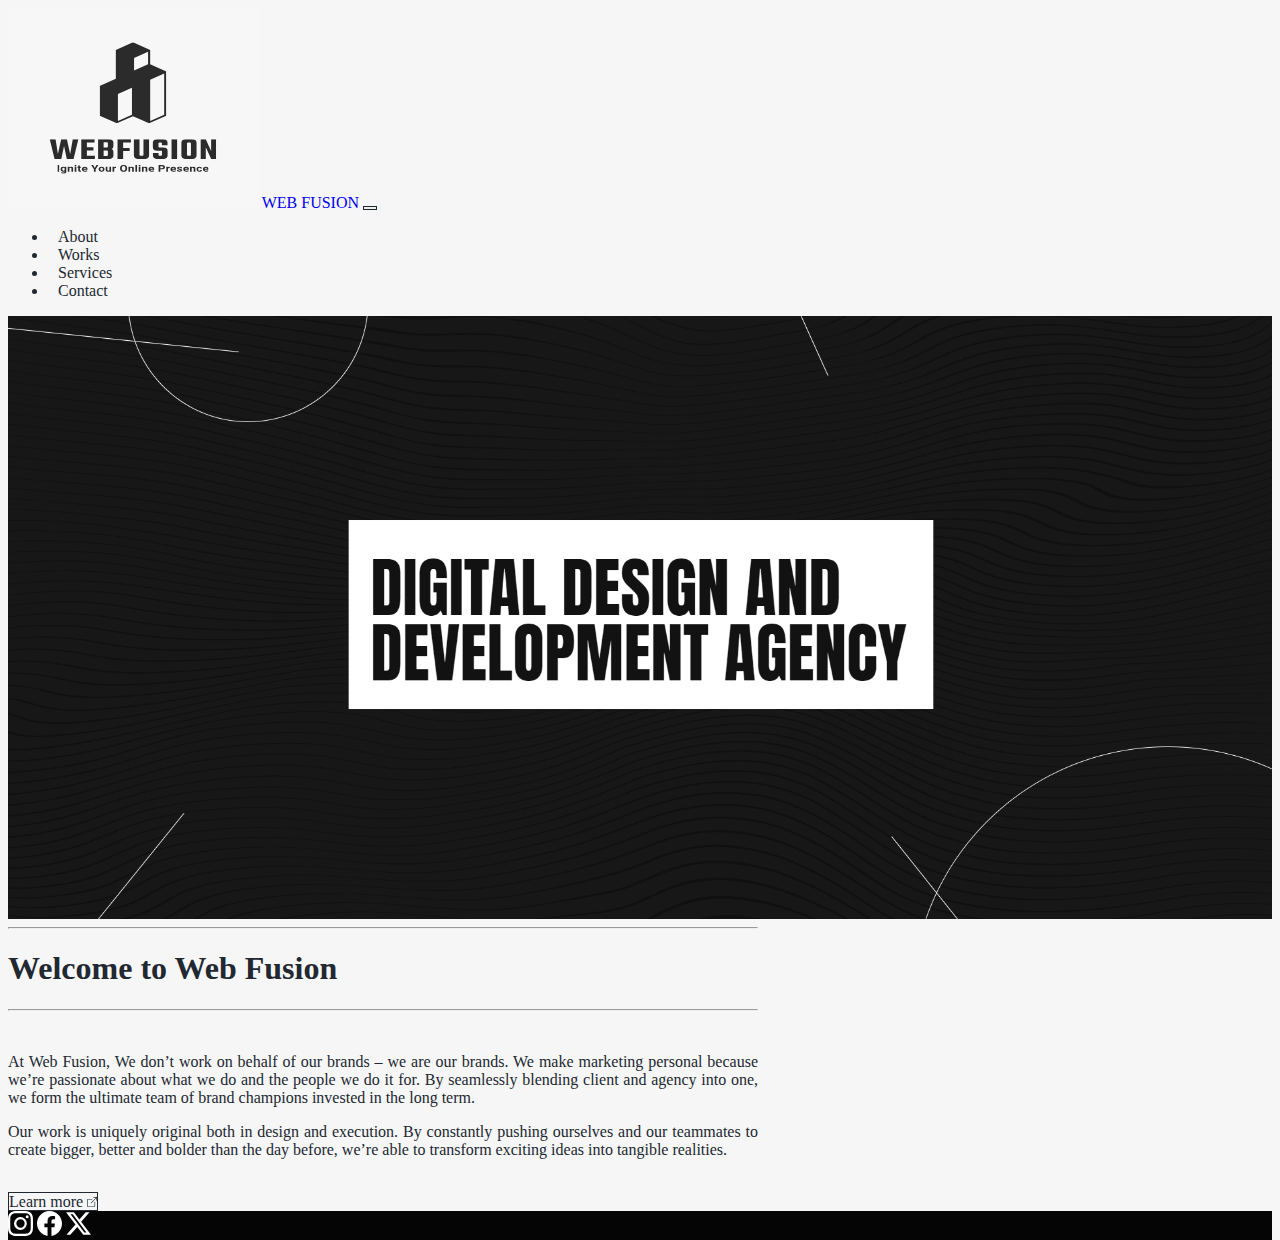
<file: index.html>
<!doctype html>
<html lang="en">

<head>
    <meta charset="utf-8">
    <meta name="viewport" content="width=device-width, initial-scale=1.0">

    <link href="https://cdn.jsdelivr.net/npm/bootstrap@5.3.2/dist/css/bootstrap.min.css" rel="stylesheet" integrity="sha384-T3c6CoIi6uLrA9TneNEoa7RxnatzjcDSCmG1MXxSR1GAsXEV/Dwwykc2MPK8M2HN" crossorigin="anonymous">
    <link href="css/custom.css" rel="stylesheet">

    <title>WEB FUSION</title>
</head>

<body>
    <div class="container px-0">
        <nav class="navbar navbar-expand-lg navbar-light">
            <div class="container">
                <a class="navbar-brand" href="index.html">
                    <img src="pics/logo.svg" width="250" height="200" alt="logo for Web Fusion">
                    <span class="d-none">WEB FUSION</span>
                </a>
                <button class="navbar-toggler" type="button" data-bs-toggle="collapse" data-bs-target="#navbarNav" aria-controls="navbarNav" aria-expanded="false" aria-label="Toggle Navigation">
                    <span class="navbar-toggler-icon"></span>
                </button>
                <div class="collapse navbar-collapse" id="navbarNav">
                    <ul class="navbar-nav ms-auto text-center">
                        <li class="nav-item">
                            <a href="about.html" class="nav-link">About</a>
                        </li>
                        <li class="nav-item">
                            <a href="works.html" class="nav-link">Works</a>
                        </li>
                        <li class="nav-item">
                            <a href="services.html" class="nav-link">Services</a>
                        </li>
                        <li class="nav-item">
                            <a href="contact.html" class="nav-link">Contact</a>
                        </li>
                    </ul>
                </div>
            </div>
        </nav>
    </div>
</body>

<main>
    <header style="background-image: url('./pics/image.svg');">
        <div class="color-overlay d-flex justify-content-center align-items-center">

        </div>
    </header>

    <div class="content singleCol mx-auto my-5">
        <div class="container">
            <hr><h1 class="text-center">Welcome to Web Fusion</h1><hr><br>
            <p class="lead" style="text-align: justify;">
                At Web Fusion, We don’t work on behalf of our brands – we are our brands. We make marketing personal because we’re passionate about what we do and the people we do it for. By seamlessly blending client and agency into one, we form the ultimate team of brand champions invested in the long term.  </p>
            <p style="text-align: justify;">
                Our work is uniquely original both in design and execution. By constantly pushing ourselves and our teammates to create bigger, better and bolder than the day before, we’re able to transform exciting ideas into tangible realities.</p>               
                <br><a href="about.html" class="btn">Learn more
                <svg xmlns="http://www.w3.org/2000/svg" width="10" height="10" fill="currentColor" class="bi bi-box-arrow-up-right" viewBox="0 0 16 16">
                    <path fill-rule="evenodd" d="M8.636 3.5a.5.5 0 0 0-.5-.5H1.5A1.5 1.5 0 0 0 0 4.5v10A1.5 1.5 0 0 0 1.5 16h10a1.5 1.5 0 0 0 1.5-1.5V7.864a.5.5 0 0 0-1 0V14.5a.5.5 0 0 1-.5.5h-10a.5.5 0 0 1-.5-.5v-10a.5.5 0 0 1 .5-.5h6.636a.5.5 0 0 0 .5-.5z"/>
                    <path fill-rule="evenodd" d="M16 .5a.5.5 0 0 0-.5-.5h-5a.5.5 0 0 0 0 1h3.793L6.146 9.146a.5.5 0 1 0 .708.708L15 1.707V5.5a.5.5 0 0 0 1 0v-5z"/>
                </svg>
            </a>
        </div>
    </div>

    <div class="container">
        <div class="row">
            <div class="col-12">
                <div class="alert alert-warning alert-dismissible fade show custom-alert" role="alert" style="text-align: center;">
                        <div class="container">
                            <br><img class="cardgame" src="./pics/Game.jfif" alt="Memory Game">
                                <div class="d-grid mt-4">
                                    <a class="btn cardgamebutton" type="button" href="https://jahlein.github.io/MemoryGame">Let's Play the Game!</a>
                                </div>
                        </div>
                    <button type="button" class="btn-close" data-bs-dismiss="alert" aria-label="Close"></button>
                </div>
            </div>
        </div>
    </div>

</main>


<footer class="py-5">
    <div class="d-flex flex-row justify-content-center">
        <a href="https://www.instagram.com/" class="me-4">
            <svg xmlns="http://www.w3.org/2000/svg" width="25" height="25" fill="currentColor" class="bi bi-instagram" viewBox="0 0 16 16">
                <path d="M8 0C5.829 0 5.556.01 4.703.048 3.85.088 3.269.222 2.76.42a3.917 3.917 0 0 0-1.417.923A3.927 3.927 0 0 0 .42 2.76C.222 3.268.087 3.85.048 4.7.01 5.555 0 5.827 0 8.001c0 2.172.01 2.444.048 3.297.04.852.174 1.433.372 1.942.205.526.478.972.923 1.417.444.445.89.719 1.416.923.51.198 1.09.333 1.942.372C5.555 15.99 5.827 16 8 16s2.444-.01 3.298-.048c.851-.04 1.434-.174 1.943-.372a3.916 3.916 0 0 0 1.416-.923c.445-.445.718-.891.923-1.417.197-.509.332-1.09.372-1.942C15.99 10.445 16 10.173 16 8s-.01-2.445-.048-3.299c-.04-.851-.175-1.433-.372-1.941a3.926 3.926 0 0 0-.923-1.417A3.911 3.911 0 0 0 13.24.42c-.51-.198-1.092-.333-1.943-.372C10.443.01 10.172 0 7.998 0h.003zm-.717 1.442h.718c2.136 0 2.389.007 3.232.046.78.035 1.204.166 1.486.275.373.145.64.319.92.599.28.28.453.546.598.92.11.281.24.705.275 1.485.039.843.047 1.096.047 3.231s-.008 2.389-.047 3.232c-.035.78-.166 1.203-.275 1.485a2.47 2.47 0 0 1-.599.919c-.28.28-.546.453-.92.598-.28.11-.704.24-1.485.276-.843.038-1.096.047-3.232.047s-2.39-.009-3.233-.047c-.78-.036-1.203-.166-1.485-.276a2.478 2.478 0 0 1-.92-.598 2.48 2.48 0 0 1-.6-.92c-.109-.281-.24-.705-.275-1.485-.038-.843-.046-1.096-.046-3.233 0-2.136.008-2.388.046-3.231.036-.78.166-1.204.276-1.486.145-.373.319-.64.599-.92.28-.28.546-.453.92-.598.282-.11.705-.24 1.485-.276.738-.034 1.024-.044 2.515-.045v.002zm4.988 1.328a.96.96 0 1 0 0 1.92.96.96 0 0 0 0-1.92zm-4.27 1.122a4.109 4.109 0 1 0 0 8.217 4.109 4.109 0 0 0 0-8.217zm0 1.441a2.667 2.667 0 1 1 0 5.334 2.667 2.667 0 0 1 0-5.334z"/>
            </svg>
        </a>
        <a href="https://web.facebook.com/" class="me-4">
            <svg xmlns="http://www.w3.org/2000/svg" width="25" height="25" fill="currentColor" class="bi bi-facebook" viewBox="0 0 16 16">
                <path d="M16 8.049c0-4.446-3.582-8.05-8-8.05C3.58 0-.002 3.603-.002 8.05c0 4.017 2.926 7.347 6.75 7.951v-5.625h-2.03V8.05H6.75V6.275c0-2.017 1.195-3.131 3.022-3.131.876 0 1.791.157 1.791.157v1.98h-1.009c-.993 0-1.303.621-1.303 1.258v1.51h2.218l-.354 2.326H9.25V16c3.824-.604 6.75-3.934 6.75-7.951z"/>
            </svg>
        </a>
        <a href="https://twitter.com/" class="me-4">
            <svg xmlns="http://www.w3.org/2000/svg" width="25" height="25" fill="currentColor" class="bi bi-twitter-x" viewBox="0 0 16 16">
                <path d="M12.6.75h2.454l-5.36 6.142L16 15.25h-4.937l-3.867-5.07-4.425 5.07H.316l5.733-6.57L0 .75h5.063l3.495 4.633L12.601.75Zm-.86 13.028h1.36L4.323 2.145H2.865l8.875 11.633Z"/>
            </svg>
        </a>
    </div>
</footer>

<script src="https://cdn.jsdelivr.net/npm/bootstrap@5.0.1/dist/js/bootstrap.bundle.min.js" integrity="sha384-gtEjrD/SeCtmISkJkNUaaKMoLD0//ElJ19smozuHV6z3Iehds+3Ulb9Bn9Plx0x4" crossorigin="anonymous"></script>
<script src="./js/js.js"></script>

</body>
</html>
</file>
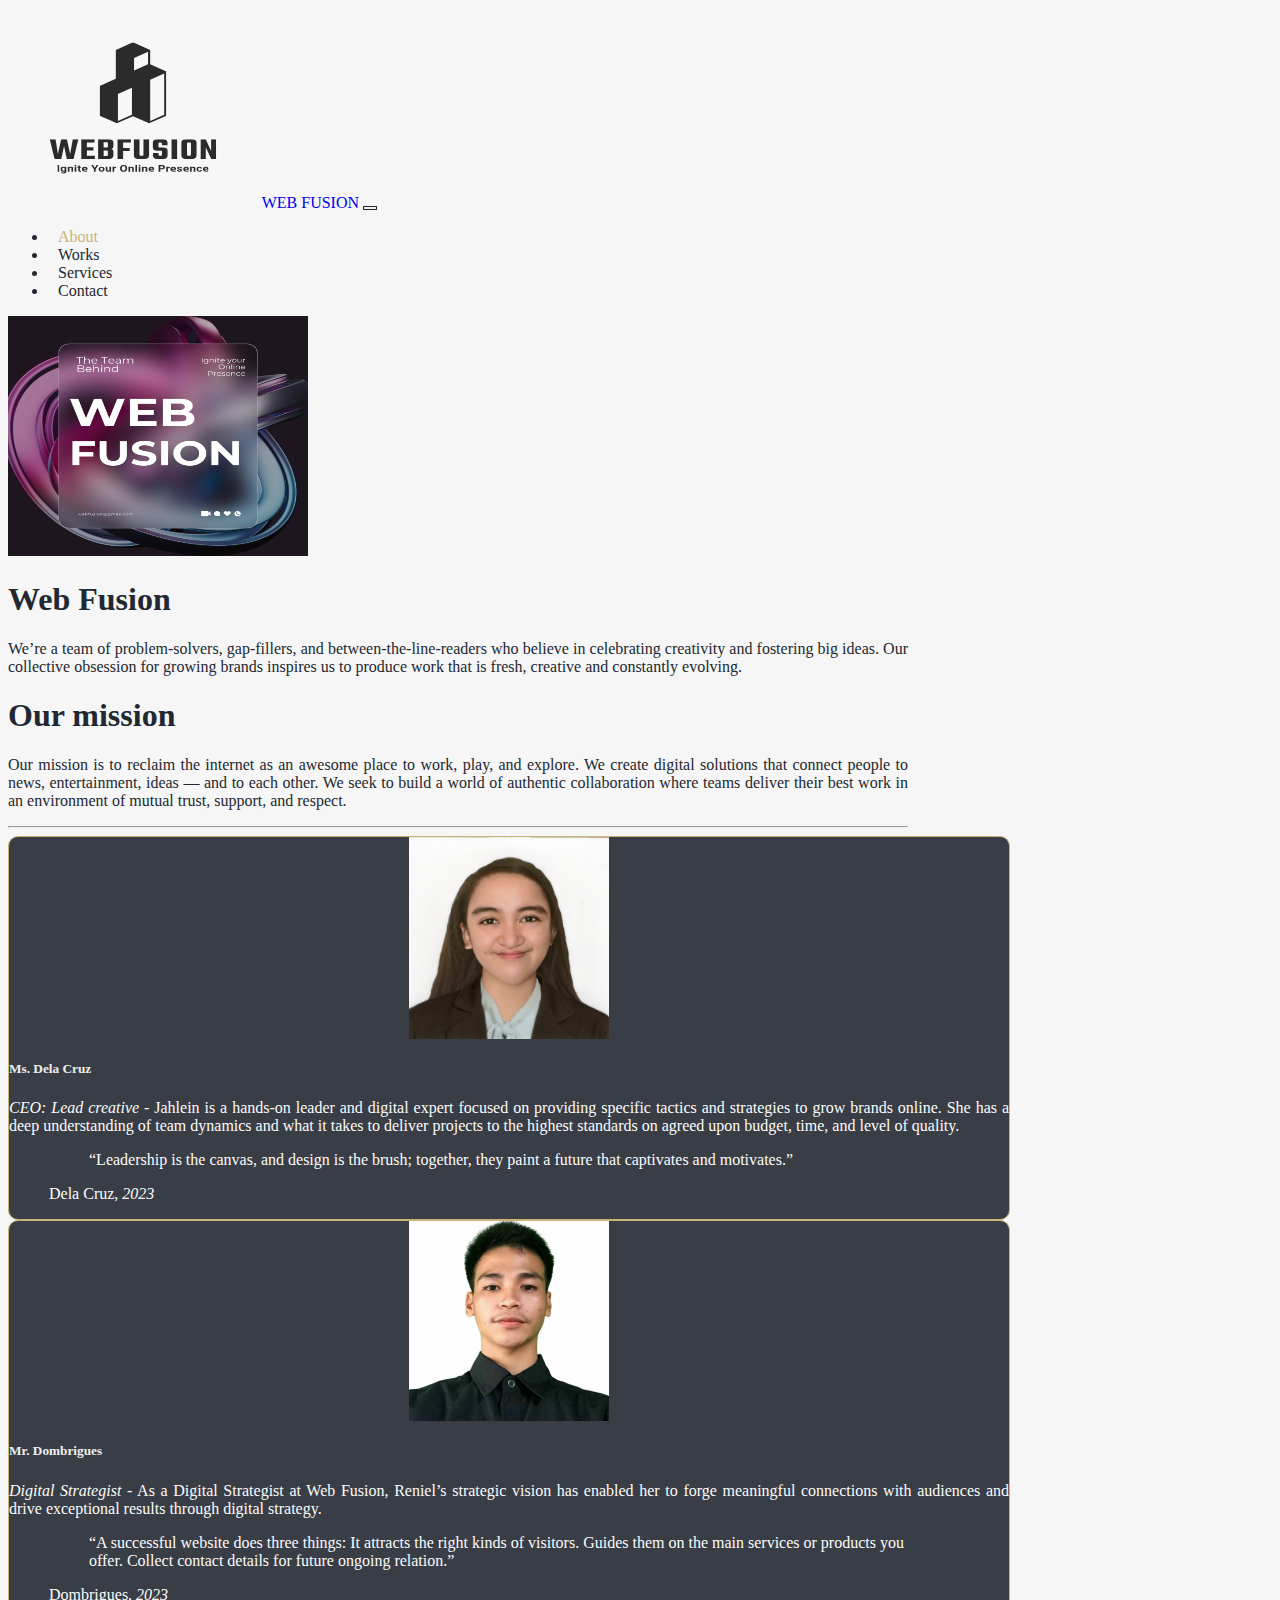
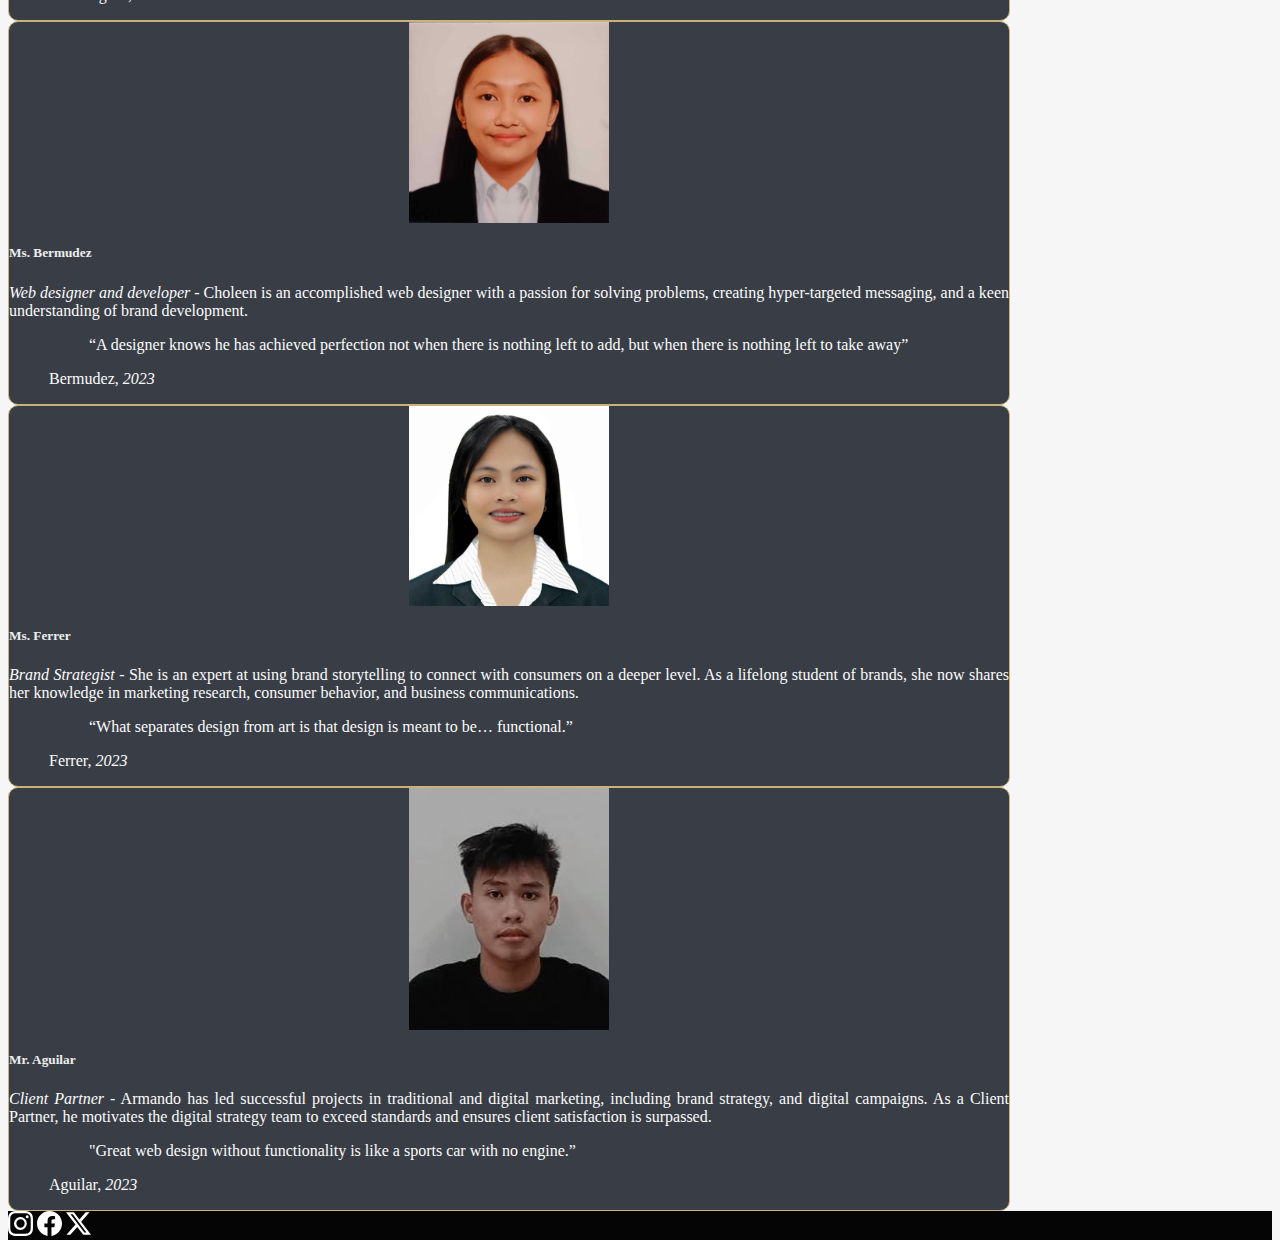
<file: about.html>
<!doctype html>
<html lang="en">

<head>
    <meta charset="utf-8">
    <meta name="viewport" content="width=device-width, initial-scale=1.0">

    <link href="https://cdn.jsdelivr.net/npm/bootstrap@5.3.2/dist/css/bootstrap.min.css" rel="stylesheet" integrity="sha384-T3c6CoIi6uLrA9TneNEoa7RxnatzjcDSCmG1MXxSR1GAsXEV/Dwwykc2MPK8M2HN" crossorigin="anonymous">
    <link href="css/custom.css" rel="stylesheet">

    <title>WEB FUSION</title>
</head>


<body>
    <div class="container px-0">
        <nav class="navbar navbar-expand-lg navbar-light">
            <div class="container">
                <a class="navbar-brand" href="index.html">
                    <img src="pics/logo.svg" width="250" height="200" alt="logo for Web Fusion">
                    <span class="d-none">WEB FUSION</span>
                </a>
                <button class="navbar-toggler" type="button" data-bs-toggle="collapse" data-bs-target="#navbarNav" aria-controls="navbarNav" aria-expanded="false" aria-label="Toggle Navigation">
                    <span class="navbar-toggler-icon"></span>
                </button>
                <div class="collapse navbar-collapse" id="navbarNav">
                    <ul class="navbar-nav ms-auto text-center">
                        <li class="nav-item">
                            <a href="about.html" class="activenav nav-link">About</a>
                        </li>
                        <li class="nav-item">
                            <a href="works.html" class="nav-link">Works</a>
                        </li>
                        <li class="nav-item">
                            <a href="services.html" class="nav-link">Services</a>
                        </li>
                        <li class="nav-item">
                            <a href="contact.html" class="nav-link">Contact</a>
                        </li>
                    </ul>
                </div>
            </div>
        </nav>
    </div>
</body>


<main>
    <div class="content myCon mx-auto my-3">
        <div class="container">
            <div class="row text-center">
                <div class="col-lg-5 p-3">
                    <img class="creative" src="pics/web.png" alt="Web Fusion">
               </div>
                <div class="col-lg-7 p-2">
                    <h1>Web Fusion</h1>
                    <p class="lead" style="text-align: justify;">
                        We’re a team of problem-solvers, gap-fillers, and between-the-line-readers who believe in celebrating creativity and fostering big ideas. Our collective obsession for growing brands inspires us to produce work that is fresh, creative and constantly evolving. </p>
                        <h1>Our mission</h1>
                        <p class="lead" style="text-align: justify;">
                        Our mission is to reclaim the internet as an awesome place to work, play, and explore. We create digital solutions that connect people to news, entertainment, ideas — and to each other. We seek to build a world of authentic collaboration where teams deliver their best work in an environment of mutual trust, support, and respect. </p>
               </div>
            </div>
                <hr>
        </div>
    </div>

    <div class="container myCon3 my-2">
        <div class="row">
            <div class="col-md-12">
                <div class="custom-card my-3 p-4">
                    <div class="row my-2">
                        <div class="col-md-3 left-section">
                            <img src="pics/jah.jpg" alt="Jahlein Dela Cruz" class="img centered-image">                        </div>
                        <div class="col-md-9 my-auto mx-auto right-section">
                            <h5>Ms. Dela Cruz</h5>
                            <p style="text-align: justify;"><i>CEO: Lead creative </i> - Jahlein is a hands-on leader and digital expert focused on providing specific tactics and strategies to grow brands online.
                                 She has a deep understanding of team dynamics and what it takes to deliver projects to the highest standards on agreed upon budget, time, and level of quality.</p>
                            <figure class="text-center">
                                <blockquote class="blockquote">
                                    <p>“Leadership is the canvas, and design is the brush; together, they paint a future that captivates and motivates.”
                                    </p>
                                </blockquote>
                                <figcaption class="blockquote-footer">
                                    Dela Cruz, <cite title="Source Title">2023</cite>
                                </figcaption>
                            </figure>
                        </div>
                    </div>
                </div>

                <div class="custom-card my-3 p-4">
                    <div class="row my-2">
                        <div class="col-md-3 order-md-2 order-1 left-section">
                            <img src="pics/ren.jpeg" alt="Reniel Dombrigues" class="img centered-image">
                        </div>
                        <div class="col-md-9 order-md-1 order-2 my-auto mx-auto right-section">
                            <h5>Mr. Dombrigues</h5>
                            <p style="text-align: justify;"><i> Digital Strategist </i> - As a Digital Strategist at Web Fusion, Reniel’s strategic vision has enabled her to forge meaningful connections with audiences and drive exceptional results through digital strategy.</p>
                            <figure class="text-center">
                                <blockquote class="blockquote">
                                    <p>“A successful website does three things: It attracts the right kinds of visitors. Guides them on the main services or products you offer. Collect contact details for future ongoing relation.”
                                    </p>
                                </blockquote>
                                <figcaption class="blockquote-footer">
                                    Dombrigues, <cite title="Source Title">2023</cite>
                                </figcaption>
                            </figure>
                        </div>
                    </div>
                </div>

                <div class="custom-card my-3 p-4">
                    <div class="row my-2">
                        <div class="col-md-3 left-section">
                            <img src="pics/cho.jpeg" alt="Choleen Paloma Bermudez" class="img centered-image">
                        </div>
                        <div class="col-md-9 my-auto mx-auto right-section">
                            <h5>Ms. Bermudez</h5>
                            <p style="text-align: justify;"><i>Web designer and developer</i> - Choleen is an accomplished web designer with a passion for solving problems, creating hyper-targeted messaging, and a keen understanding of brand development.</p>
                            <figure class="text-center">
                                <blockquote class="blockquote">
                                    <p>“A designer knows he has achieved perfection not when there is nothing left to add, but when there is nothing left to take away”
                                    </p>
                                </blockquote>
                                <figcaption class="blockquote-footer">
                                    Bermudez, <cite title="Source Title">2023</cite>
                                </figcaption>
                            </figure>
                        </div>
                    </div>
                </div>

                <div class="custom-card my-3 p-4">
                    <div class="row my-2">
                        <div class="col-md-3 order-md-2 order-1 left-section">
                            <img src="pics/fel.jpeg" alt="Felicity Ferrer" class="img centered-image">
                        </div>
                        <div class="col-md-9 order-md-1 order-2 my-auto mx-auto right-section">
                            <h5>Ms. Ferrer</h5>
                            <p style="text-align: justify;"><i>Brand Strategist</i> - She is an expert at using brand storytelling to connect with consumers on a deeper level. As a lifelong student of brands, she now shares her knowledge in marketing research, consumer behavior, and business communications.</p>
                            <figure class="text-center">
                                <blockquote class="blockquote">
                                    <p>“What separates design from art is that design is meant to be… functional.”</p>
                                </blockquote>
                                <figcaption class="blockquote-footer">
                                    Ferrer, <cite title="Source Title">2023</cite>
                                </figcaption>
                            </figure>
                        </div>
                    </div>
                </div>

                <div class="custom-card my-3 p-4">
                    <div class="row my-2">
                        <div class="col-md-3 left-section">
                            <img src="pics/abe.jpeg" alt="Armando Aguilar Jr." class="img centered-image">
                        </div>
                        <div class="col-md-9 my-auto mx-auto right-section">
                            <h5>Mr. Aguilar</h5>
                            <p style="text-align: justify;"><i>Client Partner</i> - Armando has led successful projects in traditional and digital marketing, including brand strategy, and digital campaigns. As a Client Partner, he motivates the digital strategy team to exceed standards and ensures client satisfaction is surpassed.</p>
                            <figure class="text-center">
                                <blockquote class="blockquote">
                                    <p>"Great web design without functionality is like a sports car with no engine.”</p>
                                </blockquote>
                                <figcaption class="blockquote-footer">
                                    Aguilar, <cite title="Source Title">2023</cite>
                                </figcaption>
                            </figure>
                        </div>
                    </div>
                </div>
            </div>
        </div>
    </div>
</main>


<footer class="py-5">
    <div class="d-flex flex-row justify-content-center">
    </a>
    <a href="https://www.instagram.com/" class="me-4">
        <svg xmlns="http://www.w3.org/2000/svg" width="25" height="25" fill="currentColor" class="bi bi-instagram" viewBox="0 0 16 16">
            <path d="M8 0C5.829 0 5.556.01 4.703.048 3.85.088 3.269.222 2.76.42a3.917 3.917 0 0 0-1.417.923A3.927 3.927 0 0 0 .42 2.76C.222 3.268.087 3.85.048 4.7.01 5.555 0 5.827 0 8.001c0 2.172.01 2.444.048 3.297.04.852.174 1.433.372 1.942.205.526.478.972.923 1.417.444.445.89.719 1.416.923.51.198 1.09.333 1.942.372C5.555 15.99 5.827 16 8 16s2.444-.01 3.298-.048c.851-.04 1.434-.174 1.943-.372a3.916 3.916 0 0 0 1.416-.923c.445-.445.718-.891.923-1.417.197-.509.332-1.09.372-1.942C15.99 10.445 16 10.173 16 8s-.01-2.445-.048-3.299c-.04-.851-.175-1.433-.372-1.941a3.926 3.926 0 0 0-.923-1.417A3.911 3.911 0 0 0 13.24.42c-.51-.198-1.092-.333-1.943-.372C10.443.01 10.172 0 7.998 0h.003zm-.717 1.442h.718c2.136 0 2.389.007 3.232.046.78.035 1.204.166 1.486.275.373.145.64.319.92.599.28.28.453.546.598.92.11.281.24.705.275 1.485.039.843.047 1.096.047 3.231s-.008 2.389-.047 3.232c-.035.78-.166 1.203-.275 1.485a2.47 2.47 0 0 1-.599.919c-.28.28-.546.453-.92.598-.28.11-.704.24-1.485.276-.843.038-1.096.047-3.232.047s-2.39-.009-3.233-.047c-.78-.036-1.203-.166-1.485-.276a2.478 2.478 0 0 1-.92-.598 2.48 2.48 0 0 1-.6-.92c-.109-.281-.24-.705-.275-1.485-.038-.843-.046-1.096-.046-3.233 0-2.136.008-2.388.046-3.231.036-.78.166-1.204.276-1.486.145-.373.319-.64.599-.92.28-.28.546-.453.92-.598.282-.11.705-.24 1.485-.276.738-.034 1.024-.044 2.515-.045v.002zm4.988 1.328a.96.96 0 1 0 0 1.92.96.96 0 0 0 0-1.92zm-4.27 1.122a4.109 4.109 0 1 0 0 8.217 4.109 4.109 0 0 0 0-8.217zm0 1.441a2.667 2.667 0 1 1 0 5.334 2.667 2.667 0 0 1 0-5.334z"/>
        </svg>
    </a>
        <a href="https://web.facebook.com/" class="me-4">
            <svg xmlns="http://www.w3.org/2000/svg" width="25" height="25" fill="currentColor" class="bi bi-facebook" viewBox="0 0 16 16">
                <path d="M16 8.049c0-4.446-3.582-8.05-8-8.05C3.58 0-.002 3.603-.002 8.05c0 4.017 2.926 7.347 6.75 7.951v-5.625h-2.03V8.05H6.75V6.275c0-2.017 1.195-3.131 3.022-3.131.876 0 1.791.157 1.791.157v1.98h-1.009c-.993 0-1.303.621-1.303 1.258v1.51h2.218l-.354 2.326H9.25V16c3.824-.604 6.75-3.934 6.75-7.951z"/>
            </svg>
        </a>
        <a href="https://twitter.com/" class="me-4">
            <svg xmlns="http://www.w3.org/2000/svg" width="25" height="25" fill="currentColor" class="bi bi-twitter-x" viewBox="0 0 16 16">
                <path d="M12.6.75h2.454l-5.36 6.142L16 15.25h-4.937l-3.867-5.07-4.425 5.07H.316l5.733-6.57L0 .75h5.063l3.495 4.633L12.601.75Zm-.86 13.028h1.36L4.323 2.145H2.865l8.875 11.633Z"/>
            </svg>
        </a>
    </div>
</footer>

<script src="https://cdn.jsdelivr.net/npm/bootstrap@5.0.1/dist/js/bootstrap.bundle.min.js" integrity="sha384-gtEjrD/SeCtmISkJkNUaaKMoLD0//ElJ19smozuHV6z3Iehds+3Ulb9Bn9Plx0x4" crossorigin="anonymous"></script>
<script src="js/js.js"></script>

</body>
</html>
</file>
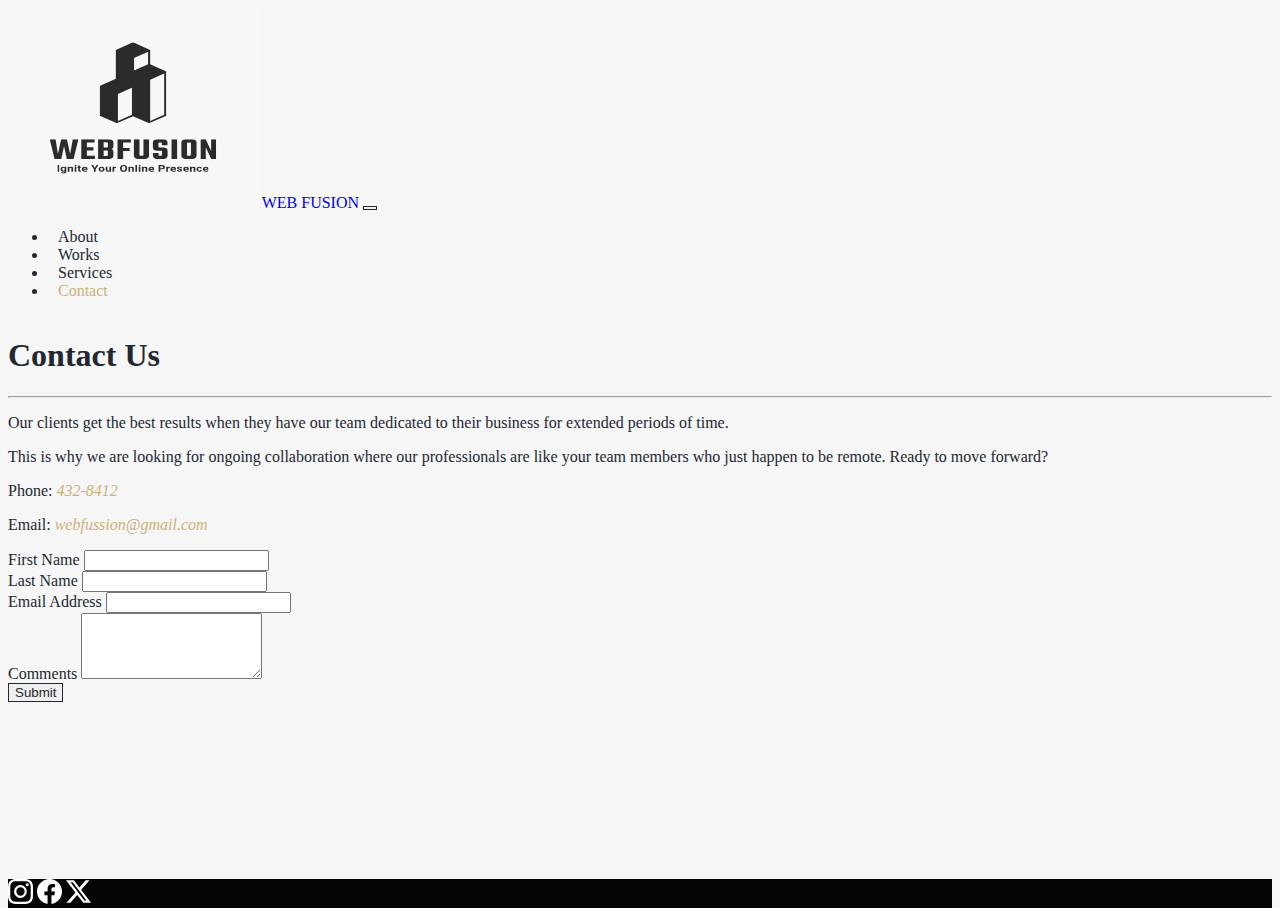
<file: contact.html>
<!doctype html>
<html lang="en">

<head>
    <meta charset="utf-8">
    <meta name="viewport" content="width=device-width, initial-scale=1.0">

    <link href="https://cdn.jsdelivr.net/npm/bootstrap@5.3.2/dist/css/bootstrap.min.css" rel="stylesheet" integrity="sha384-T3c6CoIi6uLrA9TneNEoa7RxnatzjcDSCmG1MXxSR1GAsXEV/Dwwykc2MPK8M2HN" crossorigin="anonymous">
    <link href="./css/custom.css" rel="stylesheet">

    <title>WEB FUSION</title>
</head>

<body>
    <div class="container px-0">
        <nav class="navbar navbar-expand-lg navbar-light">
            <div class="container">
                <a class="navbar-brand" href="index.html">
                    <img src="pics/logo.svg" width="250" height="200" alt="logo for Web Fusion">
                    <span class="d-none">WEB FUSION</span>
                </a>
                <button class="navbar-toggler" type="button" data-bs-toggle="collapse" data-bs-target="#navbarNav" aria-controls="navbarNav" aria-expanded="false" aria-label="Toggle Navigation">
                    <span class="navbar-toggler-icon"></span>
                </button>
                <div class="collapse navbar-collapse" id="navbarNav">
                    <ul class="navbar-nav ms-auto text-center">
                        <li class="nav-item">
                            <a href="about.html" class="nav-link">About</a>
                        </li>
                        <li class="nav-item">
                            <a href="works.html" class="nav-link">Works</a>
                        </li>
                        <li class="nav-item">
                            <a href="services.html" class="nav-link">Services</a>
                        </li>
                        <li class="nav-item">
                            <a href="contact.html" class="activenav nav-link">Contact</a>
                        </li>
                    </ul>
                </div>
            </div>
        </nav>
    </div>

<main>
    <div class="container my-2">
        <h1>Contact Us</h1><hr>
        <div class="row g-5">
            <div class="col-md-6">
                <p style="text-align: justify;">Our clients get the best results when they have our team dedicated to their business for extended periods of time.</p>
                <p>This is why we are looking for ongoing collaboration where our professionals are like your team members who just happen to be remote. Ready to move forward? </p>
                <p>Phone: <i style="color: #CBB279;">432-8412</i></p>
                <p>Email: <a href="mailto:webreadysign@gmail.com" style="color: #CBB279;text-decoration: none;"><i>webfussion@gmail.com</i></a></p>
            </div>
            <div class="col-md-6">
                <form>
                    <div class="row g-3">
                        <div class="col-md-6">
                            <label for="firstName"
                            class="form-label">First Name</label>
                            <input type="text" 
                            name="first-name" 
                            class="form-control" 
                            id="firstName">
                        </div>
                        <div class="col-md-6">
                            <label for="lastName"
                            class="form-label">Last Name</label>
                            <input type="text" 
                            name="last-name" 
                            class="form-control" 
                            id="lastName">
                        </div>
                        <div class="col-12">
                            <label for="email"
                            class="form-label">Email Address</label>
                            <input type="text" 
                            name="email" 
                            class="form-control" 
                            id="email">
                        </div>
                        <div class="col-12">
                            <label for="comments"
                            class="form-label">Comments</label>
                            <textarea  
                            name="comments" 
                            class="form-control" 
                            id="comments" rows="4"></textarea>
                        </div>
                        <div class="col-12 mb-2">
                            <button type="submit" class="btn">Submit</button>
                        </div>
                    </div>
                </form>
            </div>
        </div>
    </div>
</main>

<footer class="py-5">
    <div class="d-flex flex-row justify-content-center">
    </a>
        <a href="https://www.instagram.com/" class="me-4">
            <svg xmlns="http://www.w3.org/2000/svg" width="25" height="25" fill="currentColor" class="bi bi-instagram" viewBox="0 0 16 16">
                <path d="M8 0C5.829 0 5.556.01 4.703.048 3.85.088 3.269.222 2.76.42a3.917 3.917 0 0 0-1.417.923A3.927 3.927 0 0 0 .42 2.76C.222 3.268.087 3.85.048 4.7.01 5.555 0 5.827 0 8.001c0 2.172.01 2.444.048 3.297.04.852.174 1.433.372 1.942.205.526.478.972.923 1.417.444.445.89.719 1.416.923.51.198 1.09.333 1.942.372C5.555 15.99 5.827 16 8 16s2.444-.01 3.298-.048c.851-.04 1.434-.174 1.943-.372a3.916 3.916 0 0 0 1.416-.923c.445-.445.718-.891.923-1.417.197-.509.332-1.09.372-1.942C15.99 10.445 16 10.173 16 8s-.01-2.445-.048-3.299c-.04-.851-.175-1.433-.372-1.941a3.926 3.926 0 0 0-.923-1.417A3.911 3.911 0 0 0 13.24.42c-.51-.198-1.092-.333-1.943-.372C10.443.01 10.172 0 7.998 0h.003zm-.717 1.442h.718c2.136 0 2.389.007 3.232.046.78.035 1.204.166 1.486.275.373.145.64.319.92.599.28.28.453.546.598.92.11.281.24.705.275 1.485.039.843.047 1.096.047 3.231s-.008 2.389-.047 3.232c-.035.78-.166 1.203-.275 1.485a2.47 2.47 0 0 1-.599.919c-.28.28-.546.453-.92.598-.28.11-.704.24-1.485.276-.843.038-1.096.047-3.232.047s-2.39-.009-3.233-.047c-.78-.036-1.203-.166-1.485-.276a2.478 2.478 0 0 1-.92-.598 2.48 2.48 0 0 1-.6-.92c-.109-.281-.24-.705-.275-1.485-.038-.843-.046-1.096-.046-3.233 0-2.136.008-2.388.046-3.231.036-.78.166-1.204.276-1.486.145-.373.319-.64.599-.92.28-.28.546-.453.92-.598.282-.11.705-.24 1.485-.276.738-.034 1.024-.044 2.515-.045v.002zm4.988 1.328a.96.96 0 1 0 0 1.92.96.96 0 0 0 0-1.92zm-4.27 1.122a4.109 4.109 0 1 0 0 8.217 4.109 4.109 0 0 0 0-8.217zm0 1.441a2.667 2.667 0 1 1 0 5.334 2.667 2.667 0 0 1 0-5.334z"/>
            </svg>
        </a>
        <a href="https://web.facebook.com/" class="me-4">
            <svg xmlns="http://www.w3.org/2000/svg" width="25" height="25" fill="currentColor" class="bi bi-facebook" viewBox="0 0 16 16">
                <path d="M16 8.049c0-4.446-3.582-8.05-8-8.05C3.58 0-.002 3.603-.002 8.05c0 4.017 2.926 7.347 6.75 7.951v-5.625h-2.03V8.05H6.75V6.275c0-2.017 1.195-3.131 3.022-3.131.876 0 1.791.157 1.791.157v1.98h-1.009c-.993 0-1.303.621-1.303 1.258v1.51h2.218l-.354 2.326H9.25V16c3.824-.604 6.75-3.934 6.75-7.951z"/>
            </svg>
        </a>
        <a href="https://twitter.com/" class="me-4">
            <svg xmlns="http://www.w3.org/2000/svg" width="25" height="25" fill="currentColor" class="bi bi-twitter-x" viewBox="0 0 16 16">
                <path d="M12.6.75h2.454l-5.36 6.142L16 15.25h-4.937l-3.867-5.07-4.425 5.07H.316l5.733-6.57L0 .75h5.063l3.495 4.633L12.601.75Zm-.86 13.028h1.36L4.323 2.145H2.865l8.875 11.633Z"/>
            </svg>
        </a>
    </div>
</footer>

<script src="https://cdn.jsdelivr.net/npm/bootstrap@5.0.1/dist/js/bootstrap.bundle.min.js" integrity="sha384-gtEjrD/SeCtmISkJkNUaaKMoLD0//ElJ19smozuHV6z3Iehds+3Ulb9Bn9Plx0x4" crossorigin="anonymous"></script>
<script src="./js/js.js"></script>

</body>
</html>
</file>
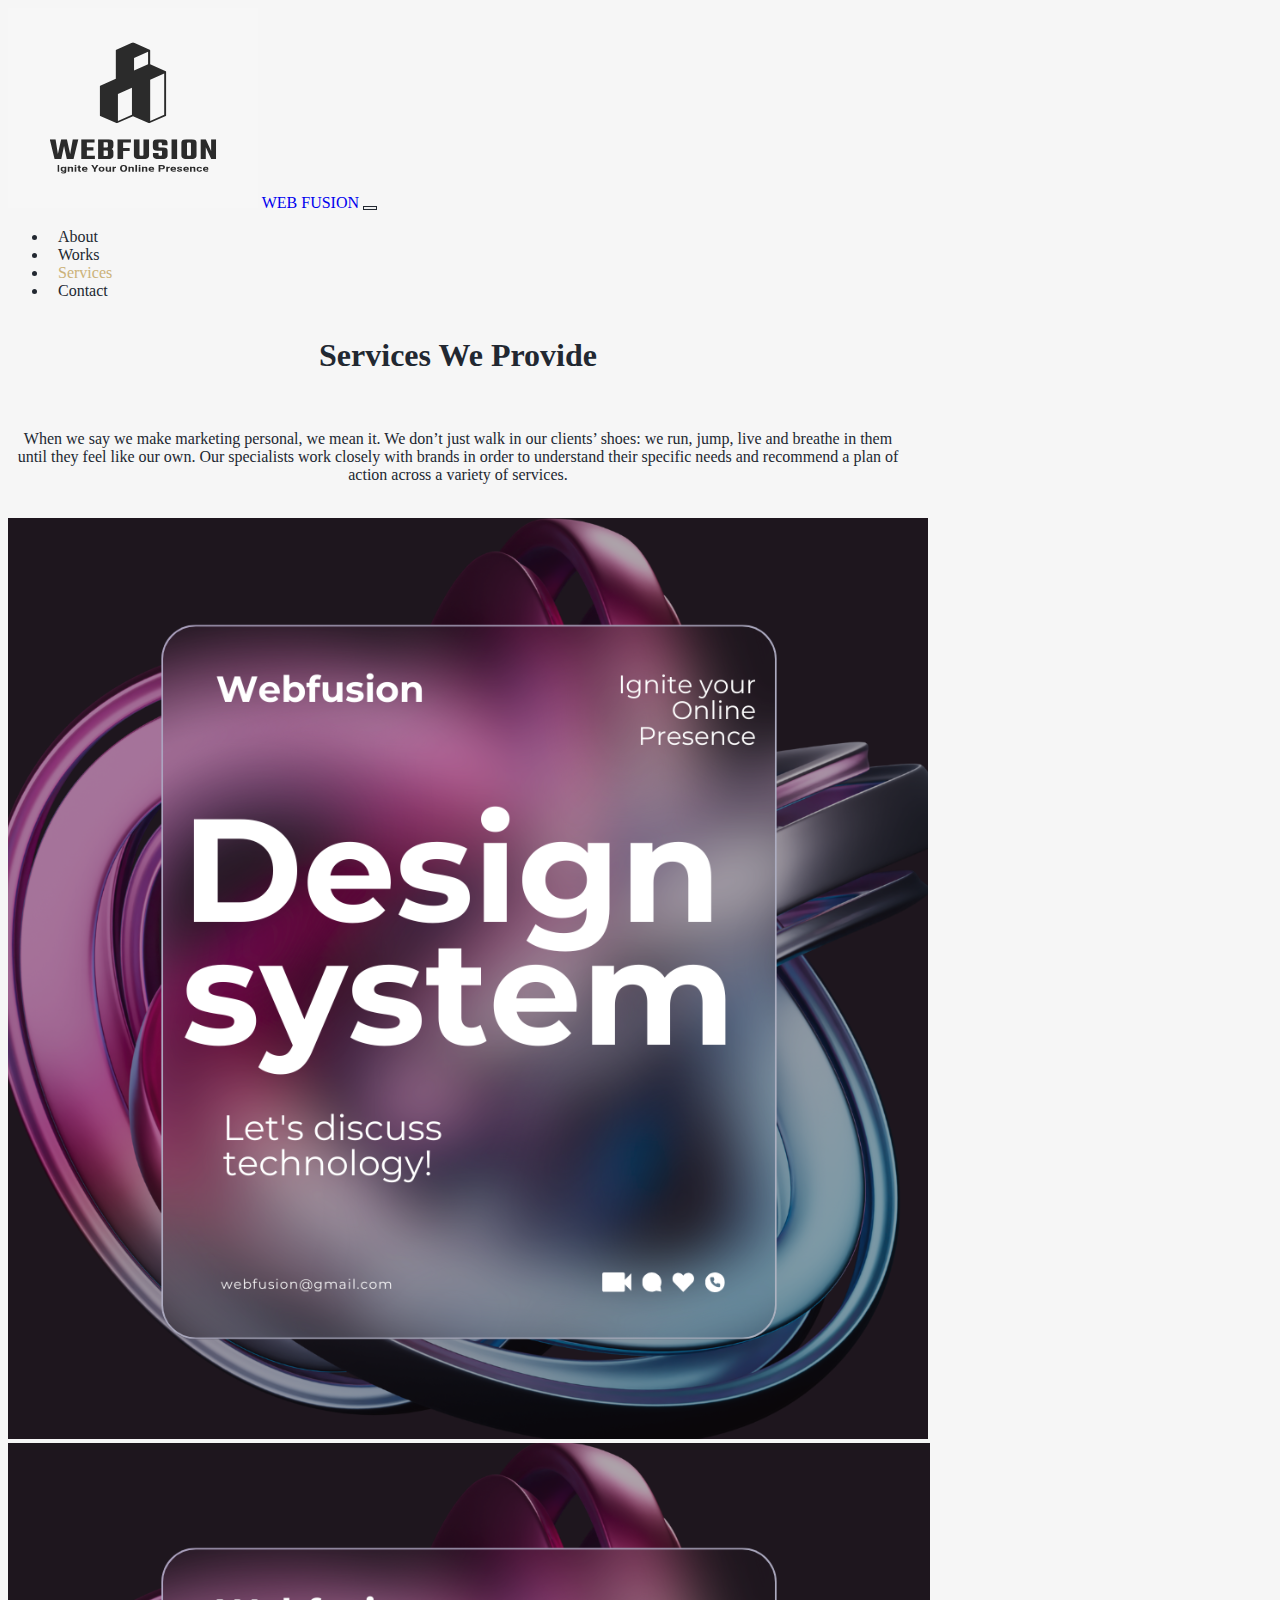
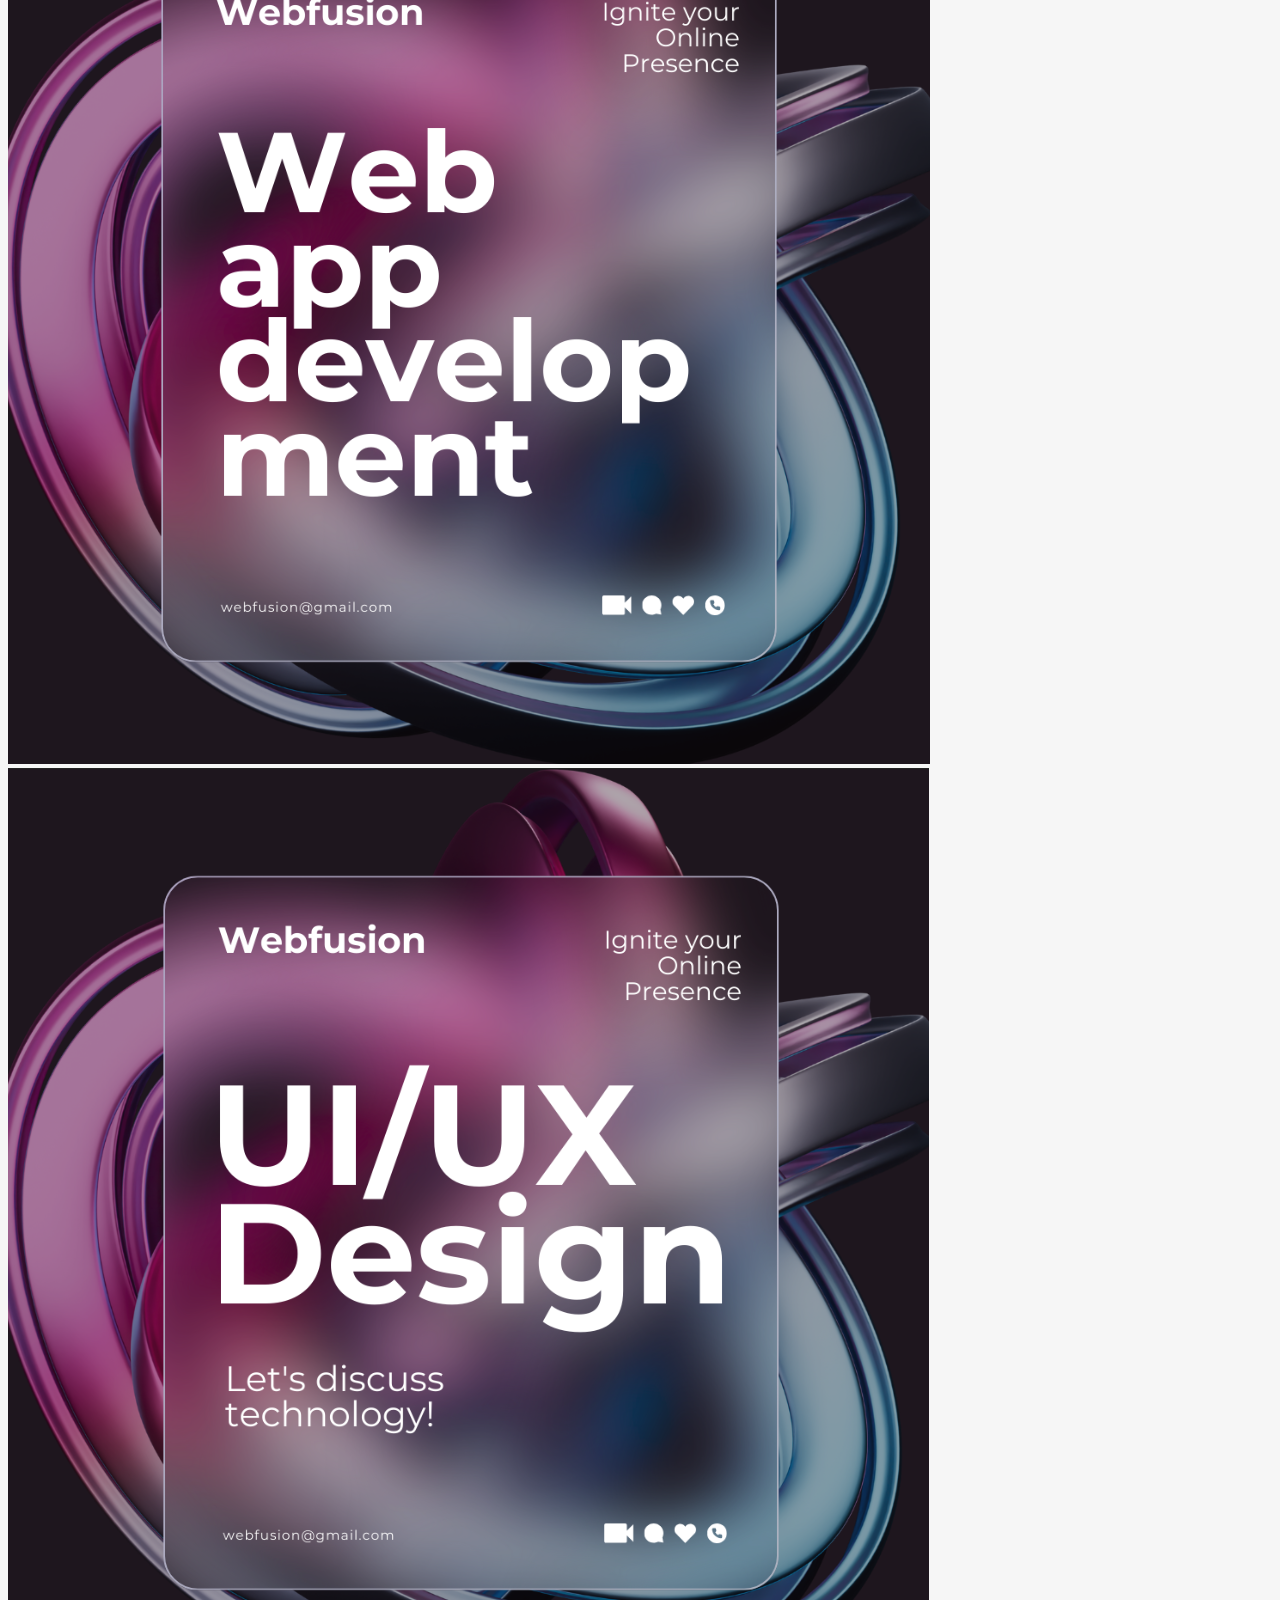
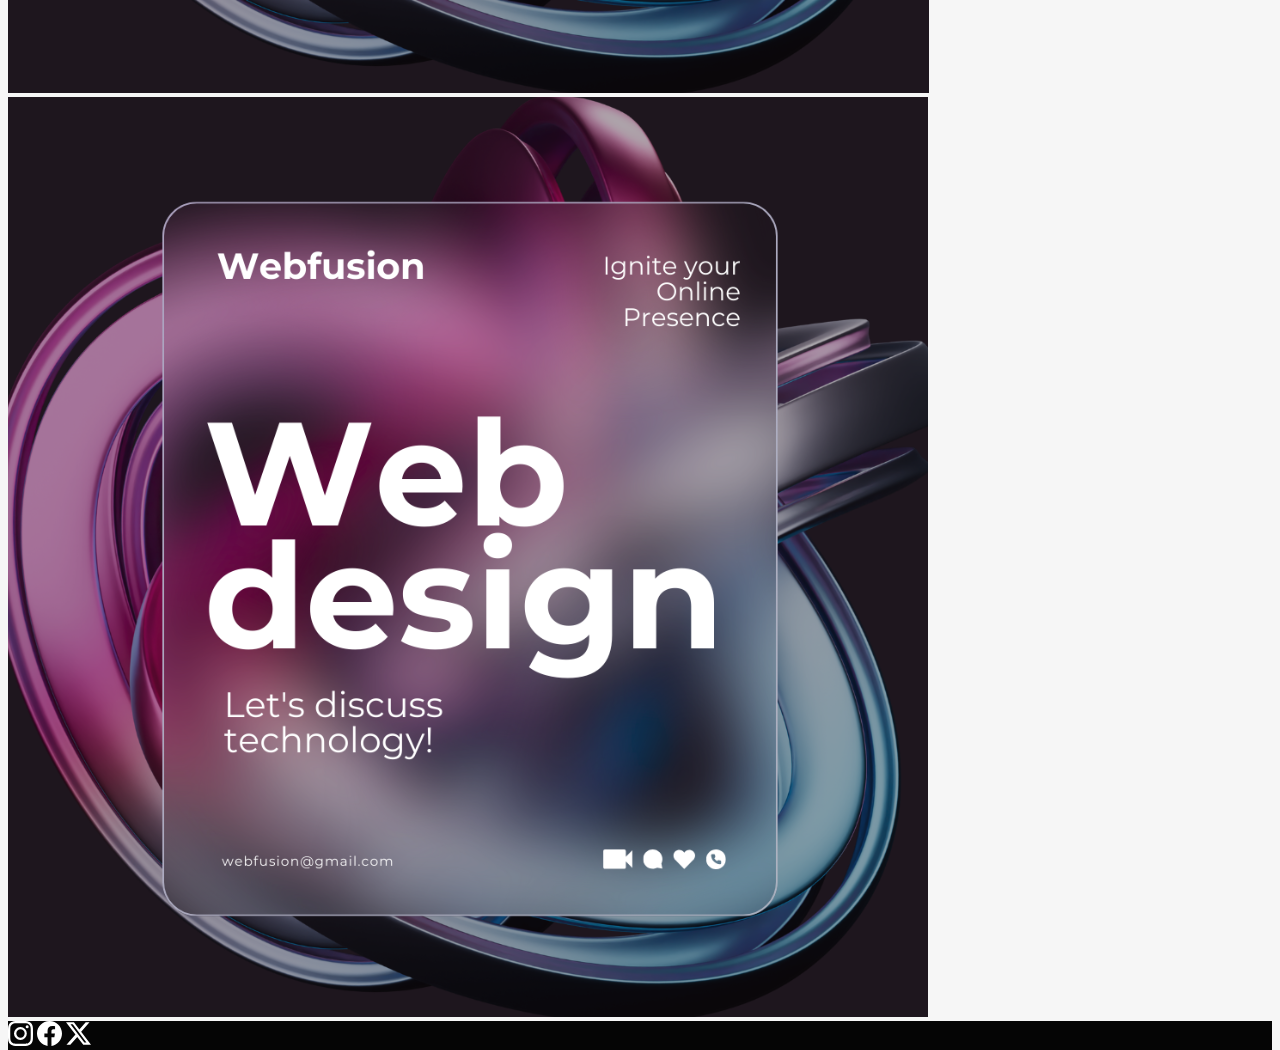
<file: services.html>
<!doctype html>
<html lang="en">

<head>
    <meta charset="utf-8">
    <meta name="viewport" content="width=device-width, initial-scale=1.0">

    <link href="https://cdn.jsdelivr.net/npm/bootstrap@5.3.2/dist/css/bootstrap.min.css" rel="stylesheet" integrity="sha384-T3c6CoIi6uLrA9TneNEoa7RxnatzjcDSCmG1MXxSR1GAsXEV/Dwwykc2MPK8M2HN" crossorigin="anonymous">
    <link href="./css/custom.css" rel="stylesheet">

    <title>WEB FUSION</title>
</head>

<body>
    <div class="container px-0">
        <nav class="navbar navbar-expand-lg navbar-light">
            <div class="container">
                <a class="navbar-brand" href="index.html">
                    <img src="pics/logo.svg" width="250" height="200" alt="logo for Web Fusion">
                    <span class="d-none">WEB FUSION</span>
                </a>
                <button class="navbar-toggler" type="button" data-bs-toggle="collapse" data-bs-target="#navbarNav" aria-controls="navbarNav" aria-expanded="false" aria-label="Toggle Navigation">
                    <span class="navbar-toggler-icon"></span>
                </button>
                <div class="collapse navbar-collapse" id="navbarNav">
                    <ul class="navbar-nav ms-auto text-center">
                        <li class="nav-item">
                            <a href="about.html" class="nav-link">About</a>
                        </li>
                        <li class="nav-item">
                            <a href="works.html" class="nav-link">Works</a>
                        </li>
                        <li class="nav-item">
                            <a href="services.html" class="activenav nav-link">Services</a>
                        </li>
                        <li class="nav-item">
                            <a href="contact.html" class="nav-link">Contact</a>
                        </li>
                    </ul>
                </div>
            </div>
        </nav>
    </div>
</body>

<main>
    <div class="content myCon mx-auto my-3">
        <div class="container">
            <h1 style="text-align: center;">Services We Provide</h1><br>
            <p class="lead" style="text-align: center;">
                When we say we make marketing personal, we mean it. We don’t just walk in our clients’ shoes: we run, jump, live and breathe in them until they feel like our own. Our specialists work closely with brands in order to understand their specific needs and recommend a plan of action across a variety of services.</p> <br>
        </div>
    </div>
    <div class="container content my-2">
        <div class="row">
            <div class="col-6 col-md-6 col-lg-3">
                <div class="custom-card2">
                    <img src="./pics/web1.png" alt="Web Design" class="card-img-top">
                </div>
            </div>
            <div class="col-6 col-md-6 col-lg-3">
                <div class="custom-card2">
                    <img src="./pics/web2.png" alt="Web Improvement" class="card-img-top">
                </div>
            </div>
            <div class="col-6 col-md-6 col-lg-3">
                <div class="custom-card2">
                    <img src="./pics/web3.png" alt="Web Consultation" class="card-img-top">
                </div>
            </div>
            <div class="col-6 col-md-6 col-lg-3">
                <div class="custom-card2">
                    <img src="./pics/web4.png" alt="Web Support" class="card-img-top">
                </div>
            </div>
        </div>
    </div>
</main>


<footer class="py-5 content">
    <div class="d-flex flex-row justify-content-center">
        <a href="https://www.instagram.com/" class="me-4">
            <svg xmlns="http://www.w3.org/2000/svg" width="25" height="25" fill="currentColor" class="bi bi-instagram" viewBox="0 0 16 16">
                <path d="M8 0C5.829 0 5.556.01 4.703.048 3.85.088 3.269.222 2.76.42a3.917 3.917 0 0 0-1.417.923A3.927 3.927 0 0 0 .42 2.76C.222 3.268.087 3.85.048 4.7.01 5.555 0 5.827 0 8.001c0 2.172.01 2.444.048 3.297.04.852.174 1.433.372 1.942.205.526.478.972.923 1.417.444.445.89.719 1.416.923.51.198 1.09.333 1.942.372C5.555 15.99 5.827 16 8 16s2.444-.01 3.298-.048c.851-.04 1.434-.174 1.943-.372a3.916 3.916 0 0 0 1.416-.923c.445-.445.718-.891.923-1.417.197-.509.332-1.09.372-1.942C15.99 10.445 16 10.173 16 8s-.01-2.445-.048-3.299c-.04-.851-.175-1.433-.372-1.941a3.926 3.926 0 0 0-.923-1.417A3.911 3.911 0 0 0 13.24.42c-.51-.198-1.092-.333-1.943-.372C10.443.01 10.172 0 7.998 0h.003zm-.717 1.442h.718c2.136 0 2.389.007 3.232.046.78.035 1.204.166 1.486.275.373.145.64.319.92.599.28.28.453.546.598.92.11.281.24.705.275 1.485.039.843.047 1.096.047 3.231s-.008 2.389-.047 3.232c-.035.78-.166 1.203-.275 1.485a2.47 2.47 0 0 1-.599.919c-.28.28-.546.453-.92.598-.28.11-.704.24-1.485.276-.843.038-1.096.047-3.232.047s-2.39-.009-3.233-.047c-.78-.036-1.203-.166-1.485-.276a2.478 2.478 0 0 1-.92-.598 2.48 2.48 0 0 1-.6-.92c-.109-.281-.24-.705-.275-1.485-.038-.843-.046-1.096-.046-3.233 0-2.136.008-2.388.046-3.231.036-.78.166-1.204.276-1.486.145-.373.319-.64.599-.92.28-.28.546-.453.92-.598.282-.11.705-.24 1.485-.276.738-.034 1.024-.044 2.515-.045v.002zm4.988 1.328a.96.96 0 1 0 0 1.92.96.96 0 0 0 0-1.92zm-4.27 1.122a4.109 4.109 0 1 0 0 8.217 4.109 4.109 0 0 0 0-8.217zm0 1.441a2.667 2.667 0 1 1 0 5.334 2.667 2.667 0 0 1 0-5.334z"/>
            </svg>
        </a>
        <a href="https://web.facebook.com/" class="me-4">
            <svg xmlns="http://www.w3.org/2000/svg" width="25" height="25" fill="currentColor" class="bi bi-facebook" viewBox="0 0 16 16">
                <path d="M16 8.049c0-4.446-3.582-8.05-8-8.05C3.58 0-.002 3.603-.002 8.05c0 4.017 2.926 7.347 6.75 7.951v-5.625h-2.03V8.05H6.75V6.275c0-2.017 1.195-3.131 3.022-3.131.876 0 1.791.157 1.791.157v1.98h-1.009c-.993 0-1.303.621-1.303 1.258v1.51h2.218l-.354 2.326H9.25V16c3.824-.604 6.75-3.934 6.75-7.951z"/>
            </svg>
        </a>
        <a href="https://twitter.com/" class="me-4">
            <svg xmlns="http://www.w3.org/2000/svg" width="25" height="25" fill="currentColor" class="bi bi-twitter-x" viewBox="0 0 16 16">
                <path d="M12.6.75h2.454l-5.36 6.142L16 15.25h-4.937l-3.867-5.07-4.425 5.07H.316l5.733-6.57L0 .75h5.063l3.495 4.633L12.601.75Zm-.86 13.028h1.36L4.323 2.145H2.865l8.875 11.633Z"/>
            </svg>
        </a>
    </div>
</footer>

<script src="https://cdn.jsdelivr.net/npm/bootstrap@5.0.1/dist/js/bootstrap.bundle.min.js" integrity="sha384-gtEjrD/SeCtmISkJkNUaaKMoLD0//ElJ19smozuHV6z3Iehds+3Ulb9Bn9Plx0x4" crossorigin="anonymous"></script>
<script src="./js/js.js"></script>

</body>
</html>
</file>
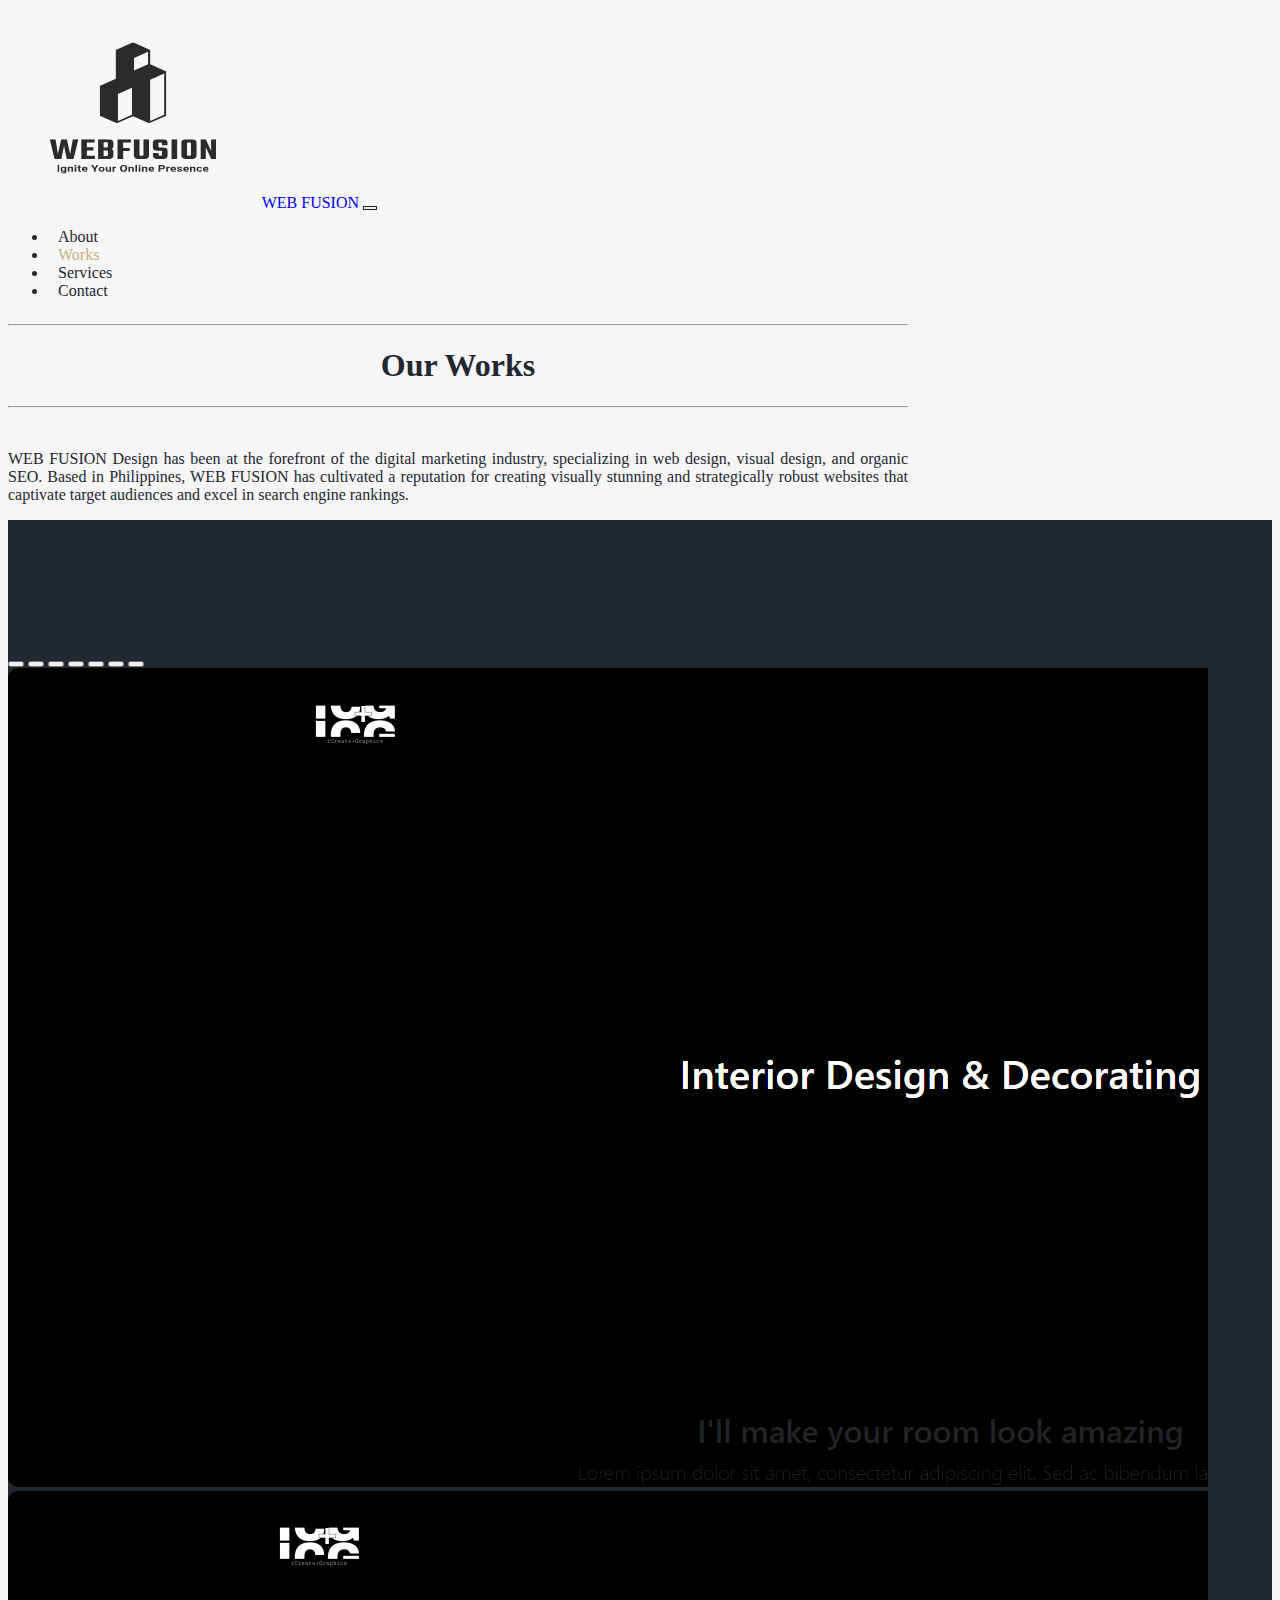
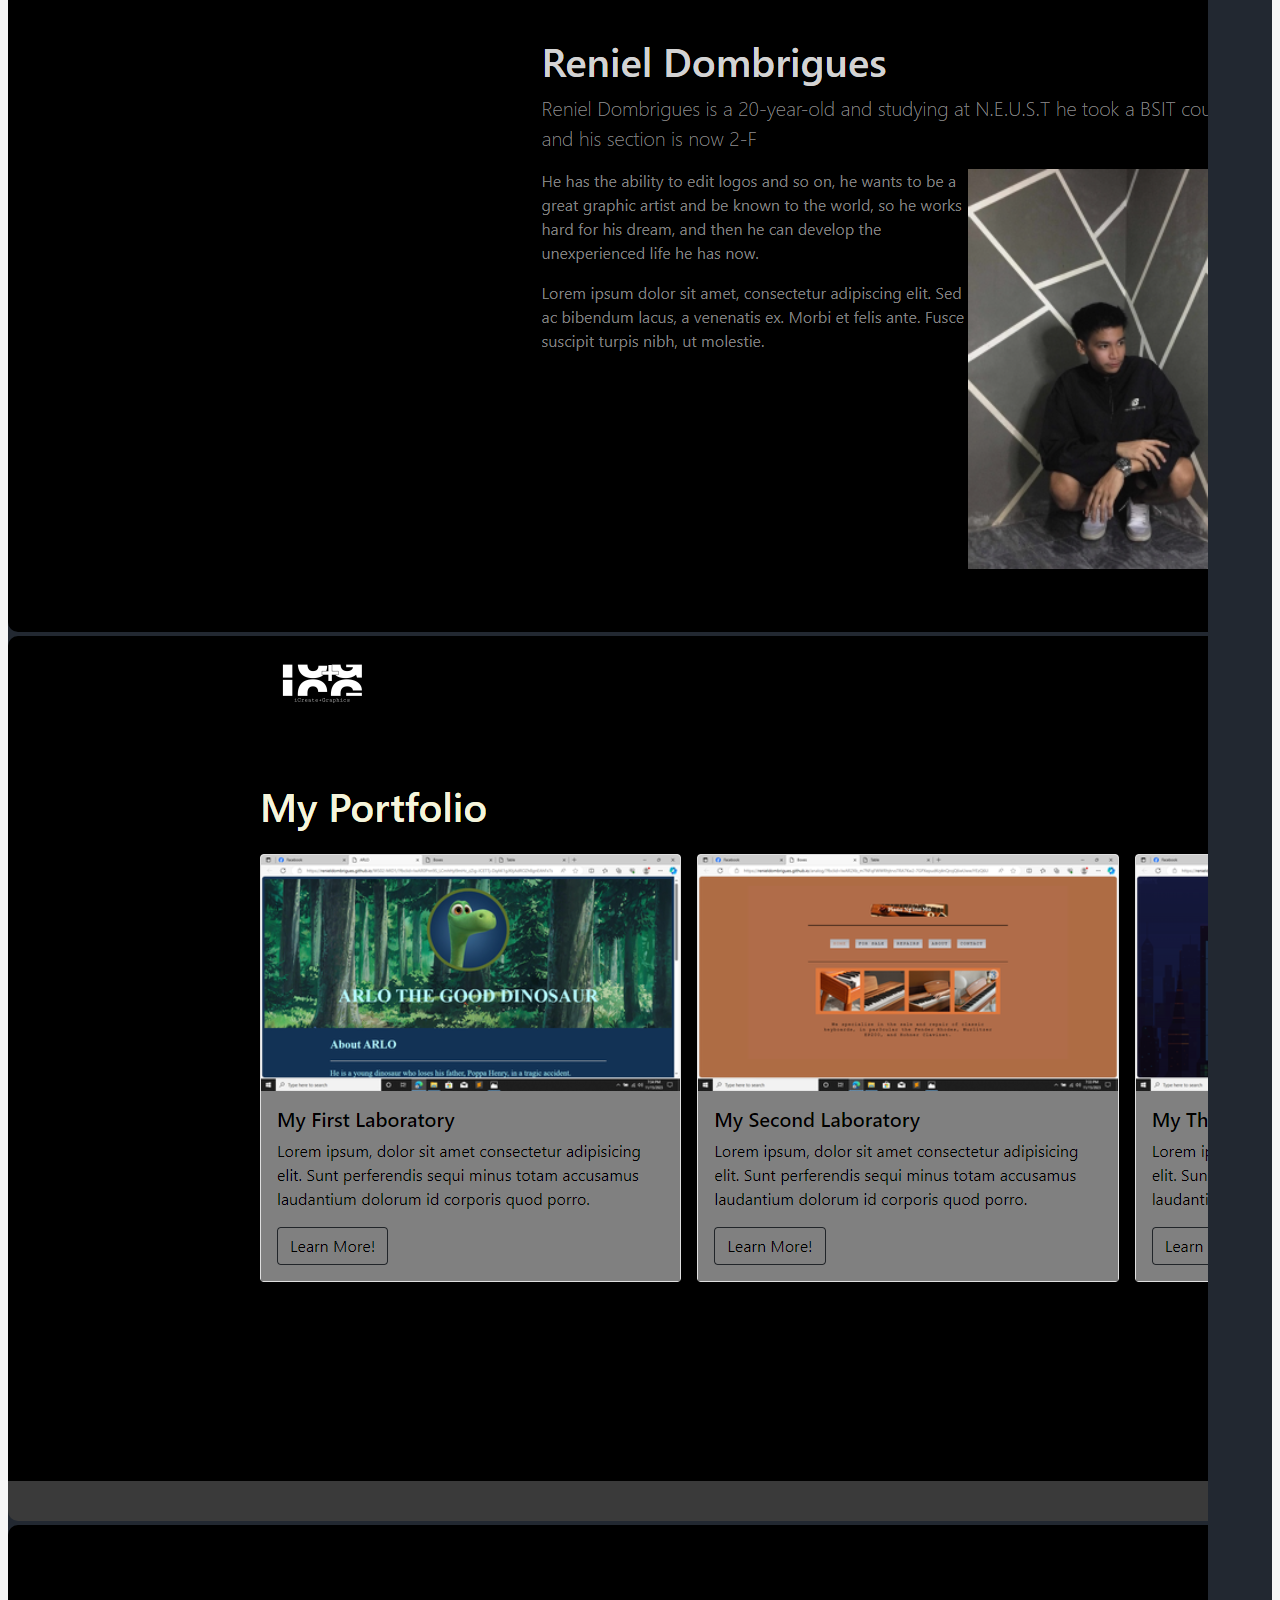
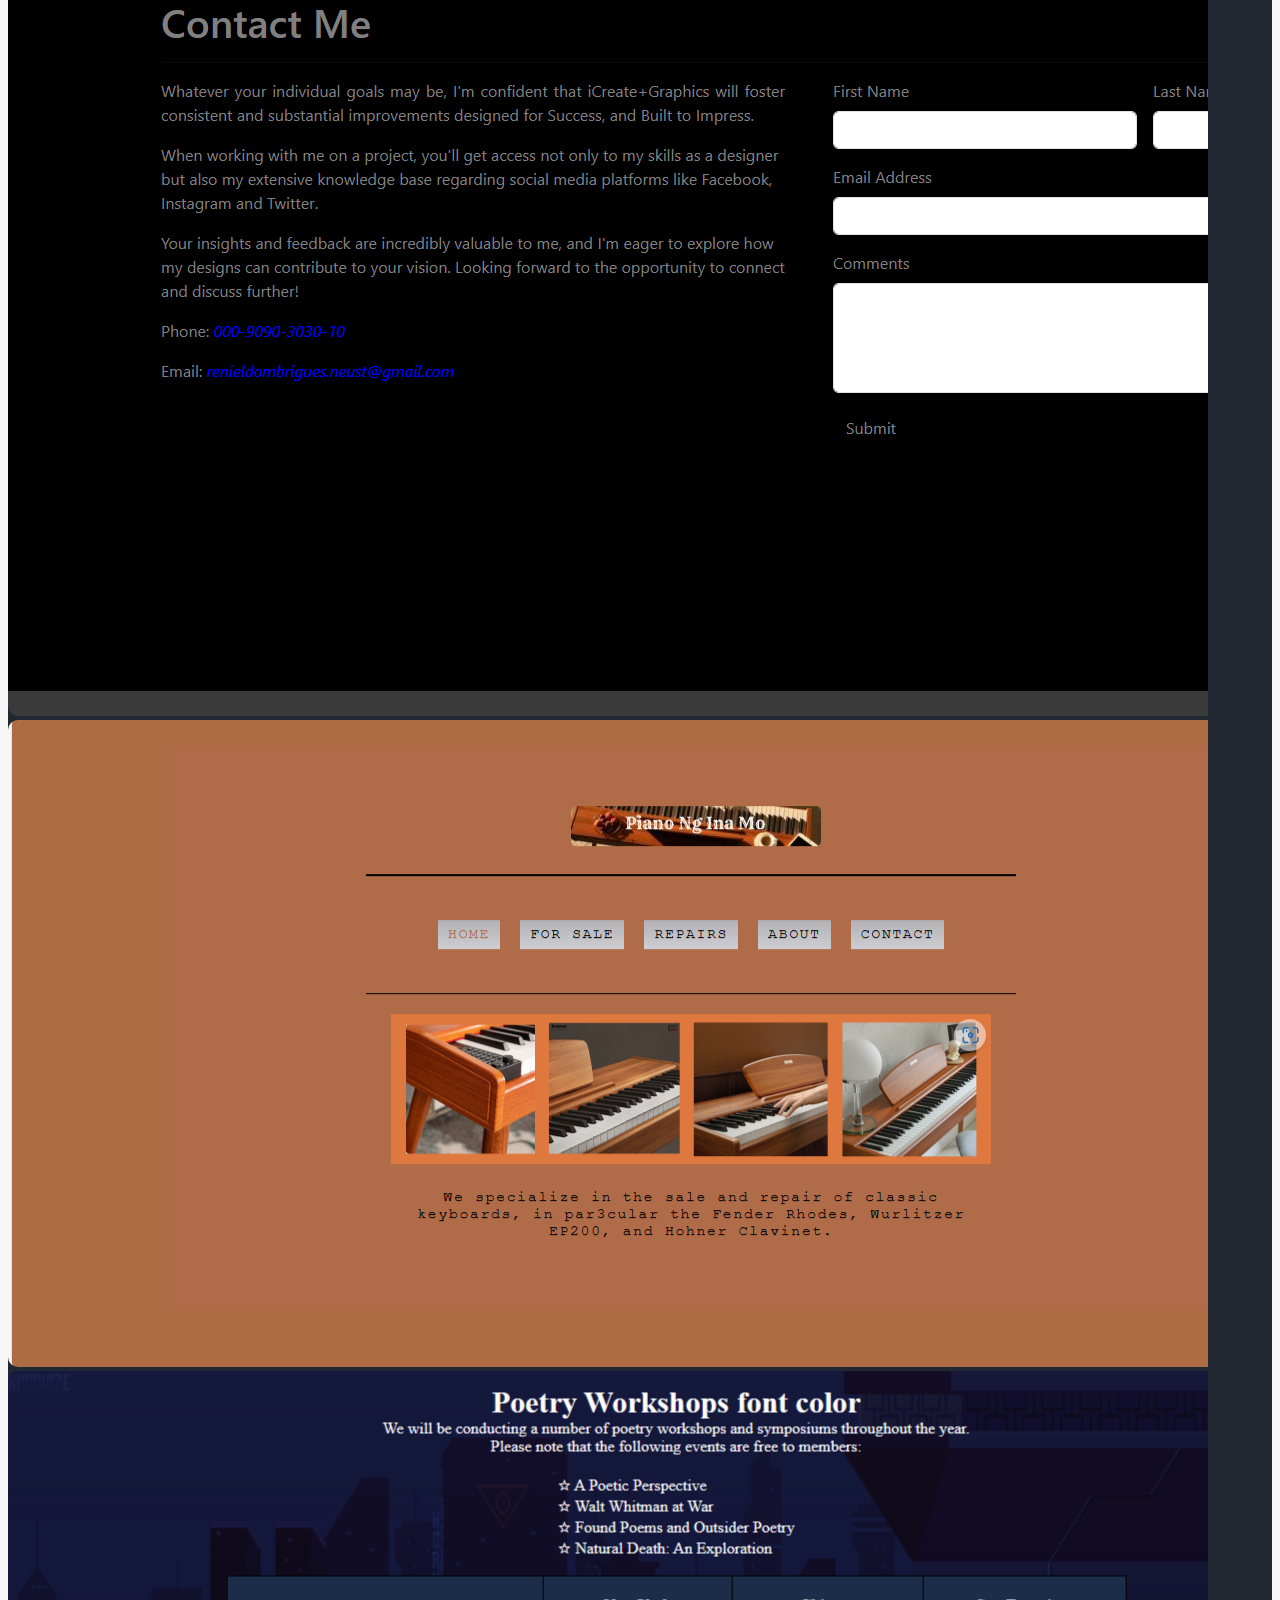
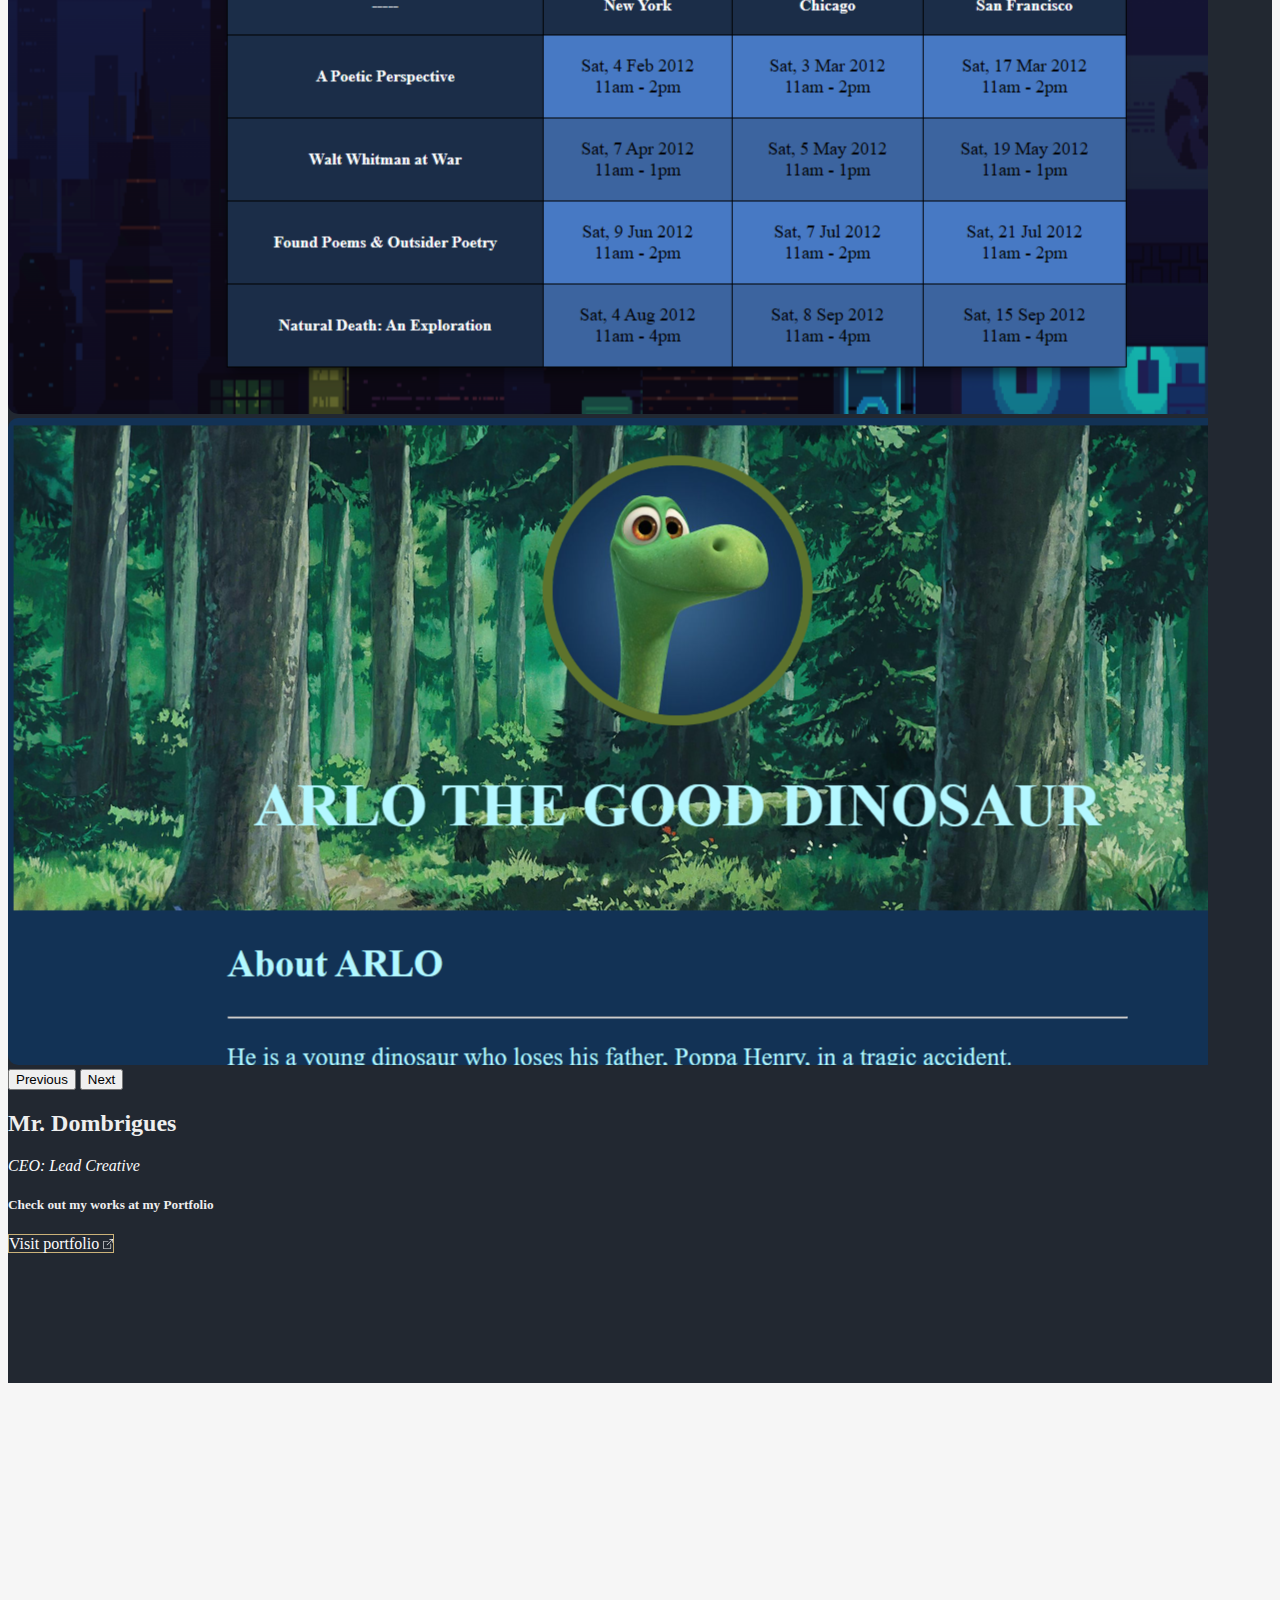
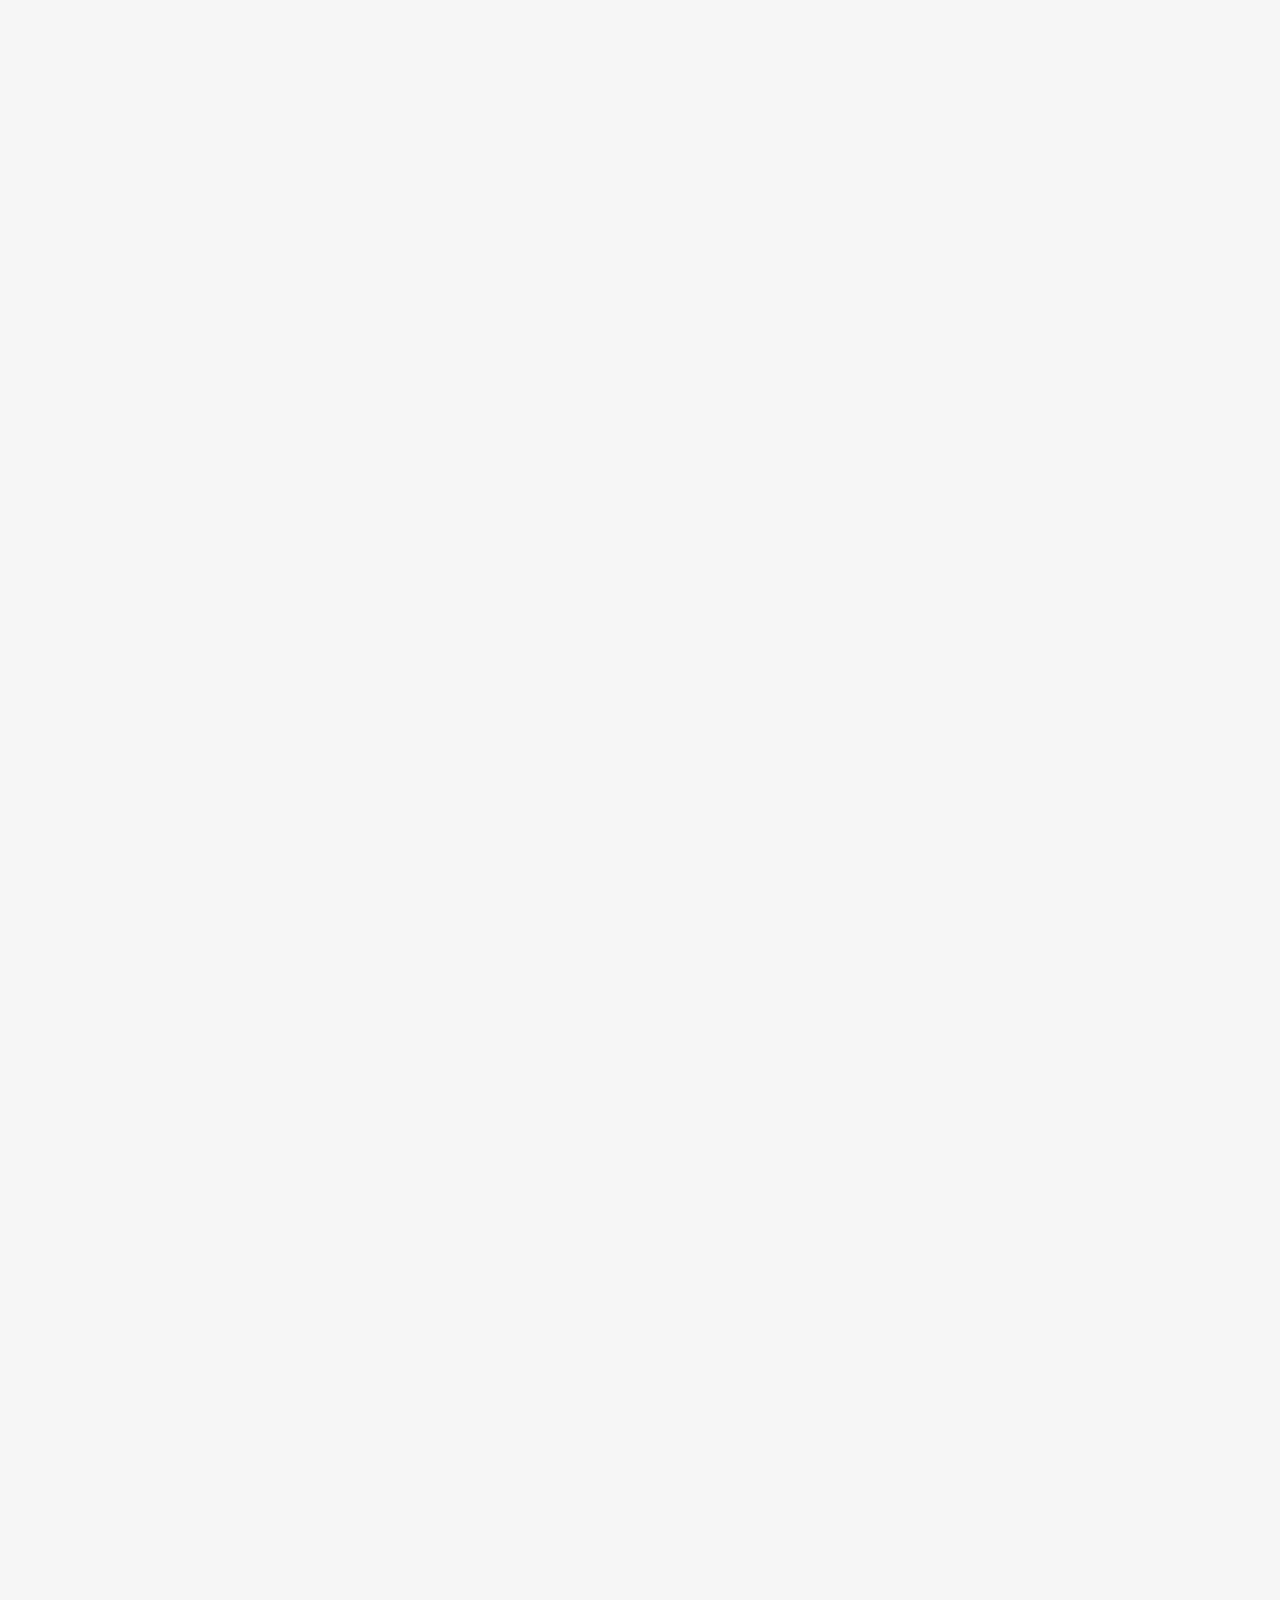
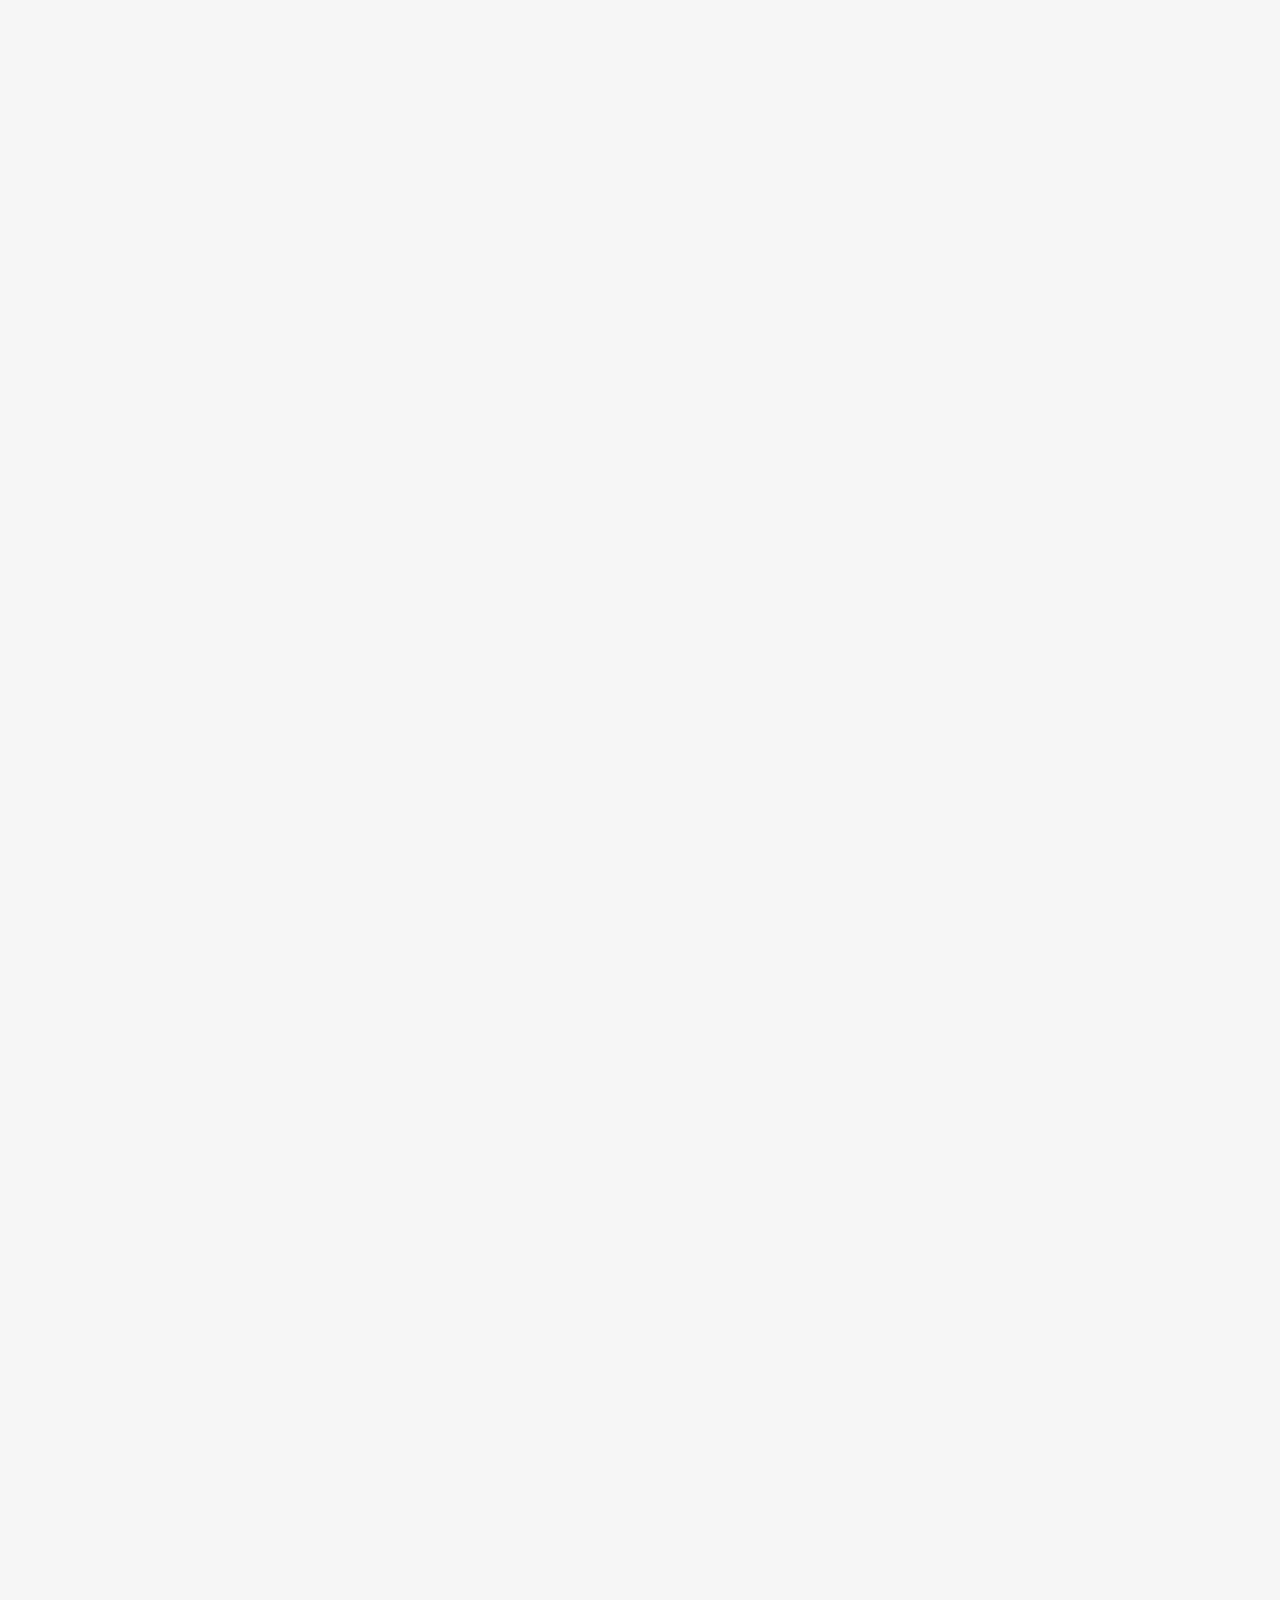
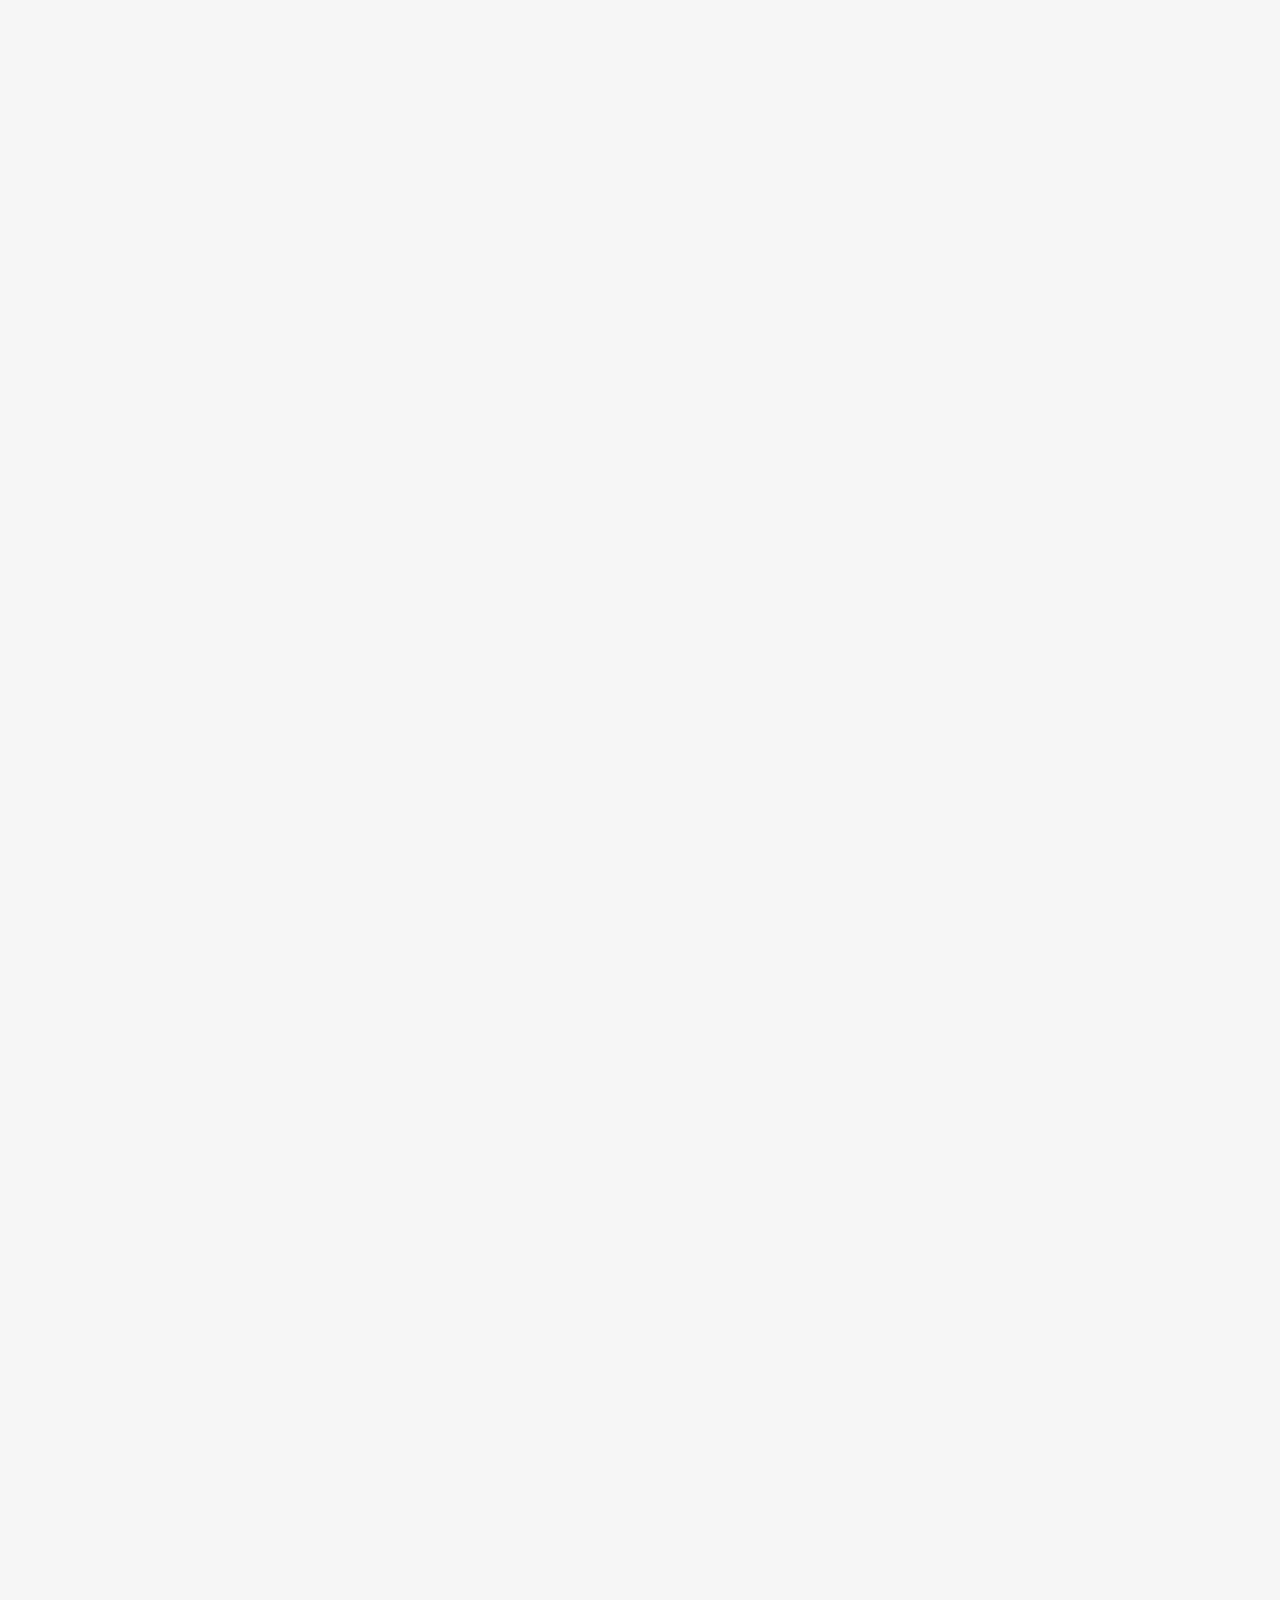
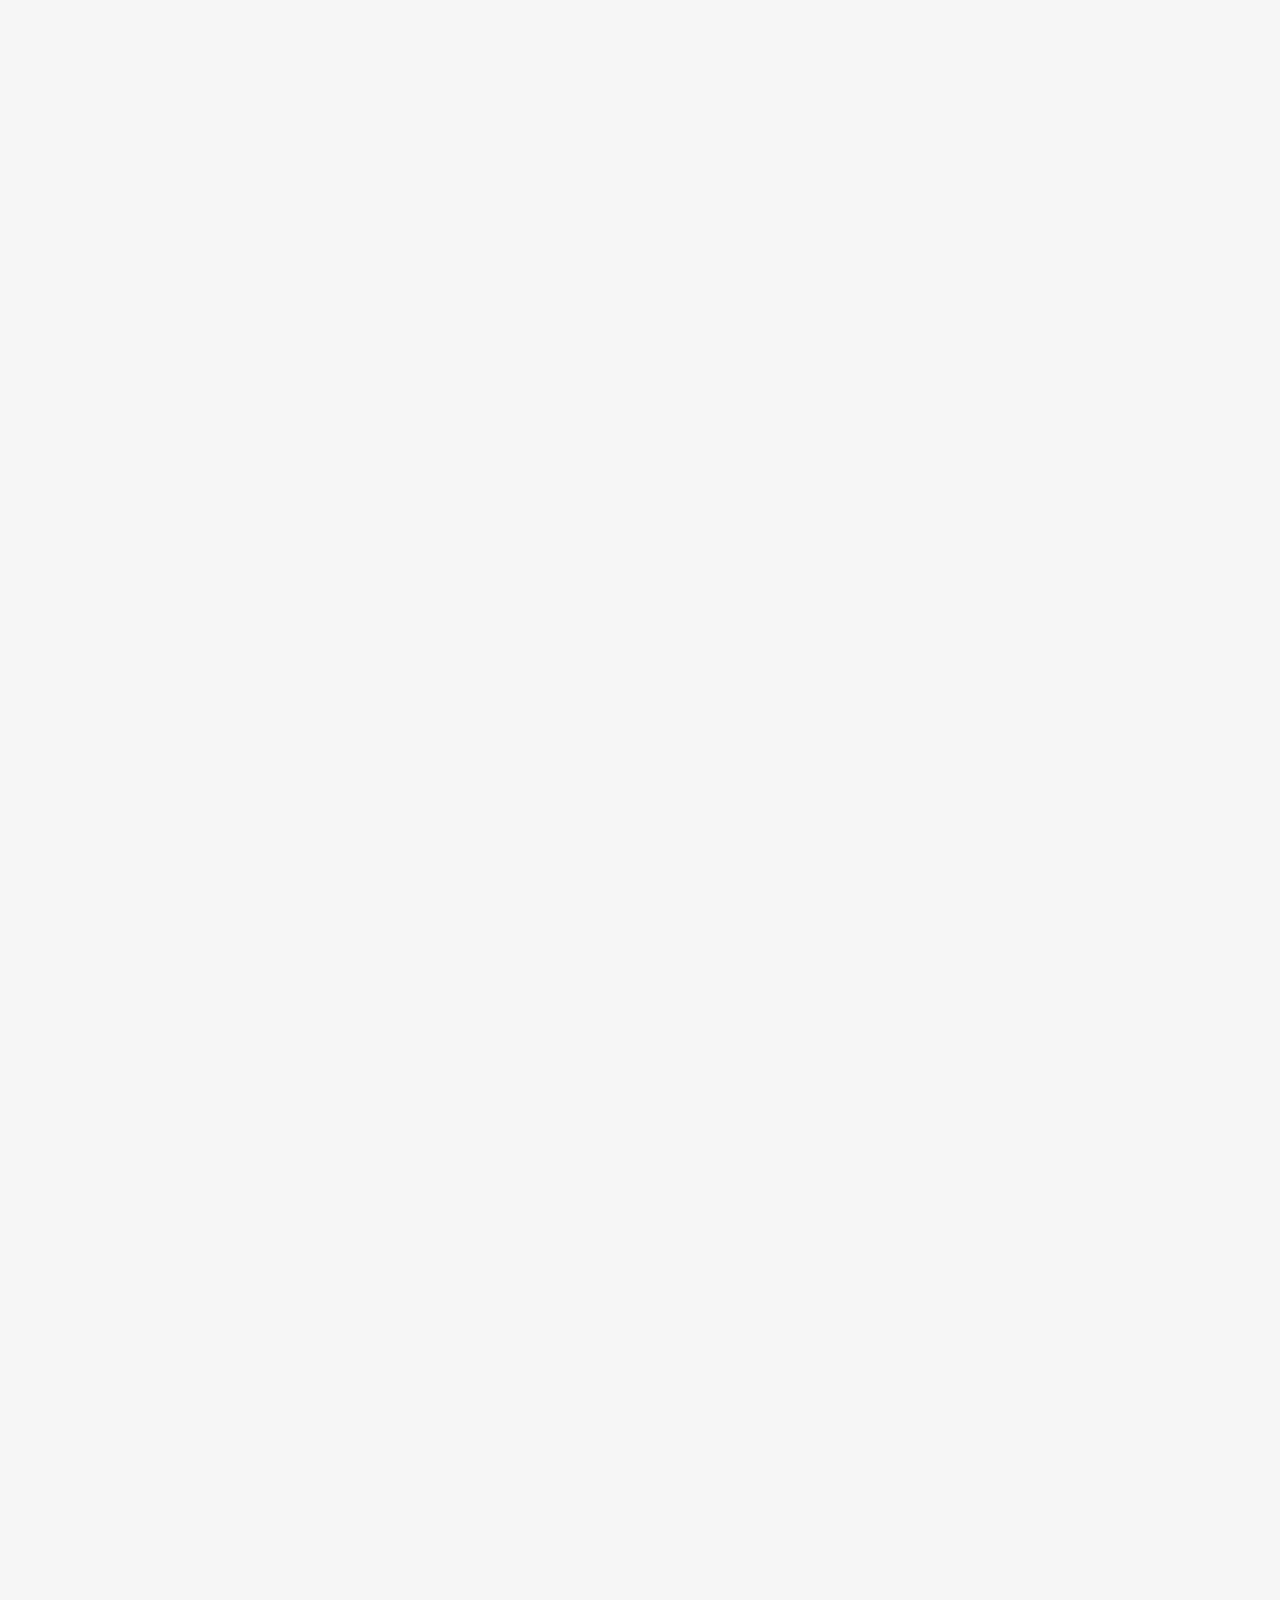
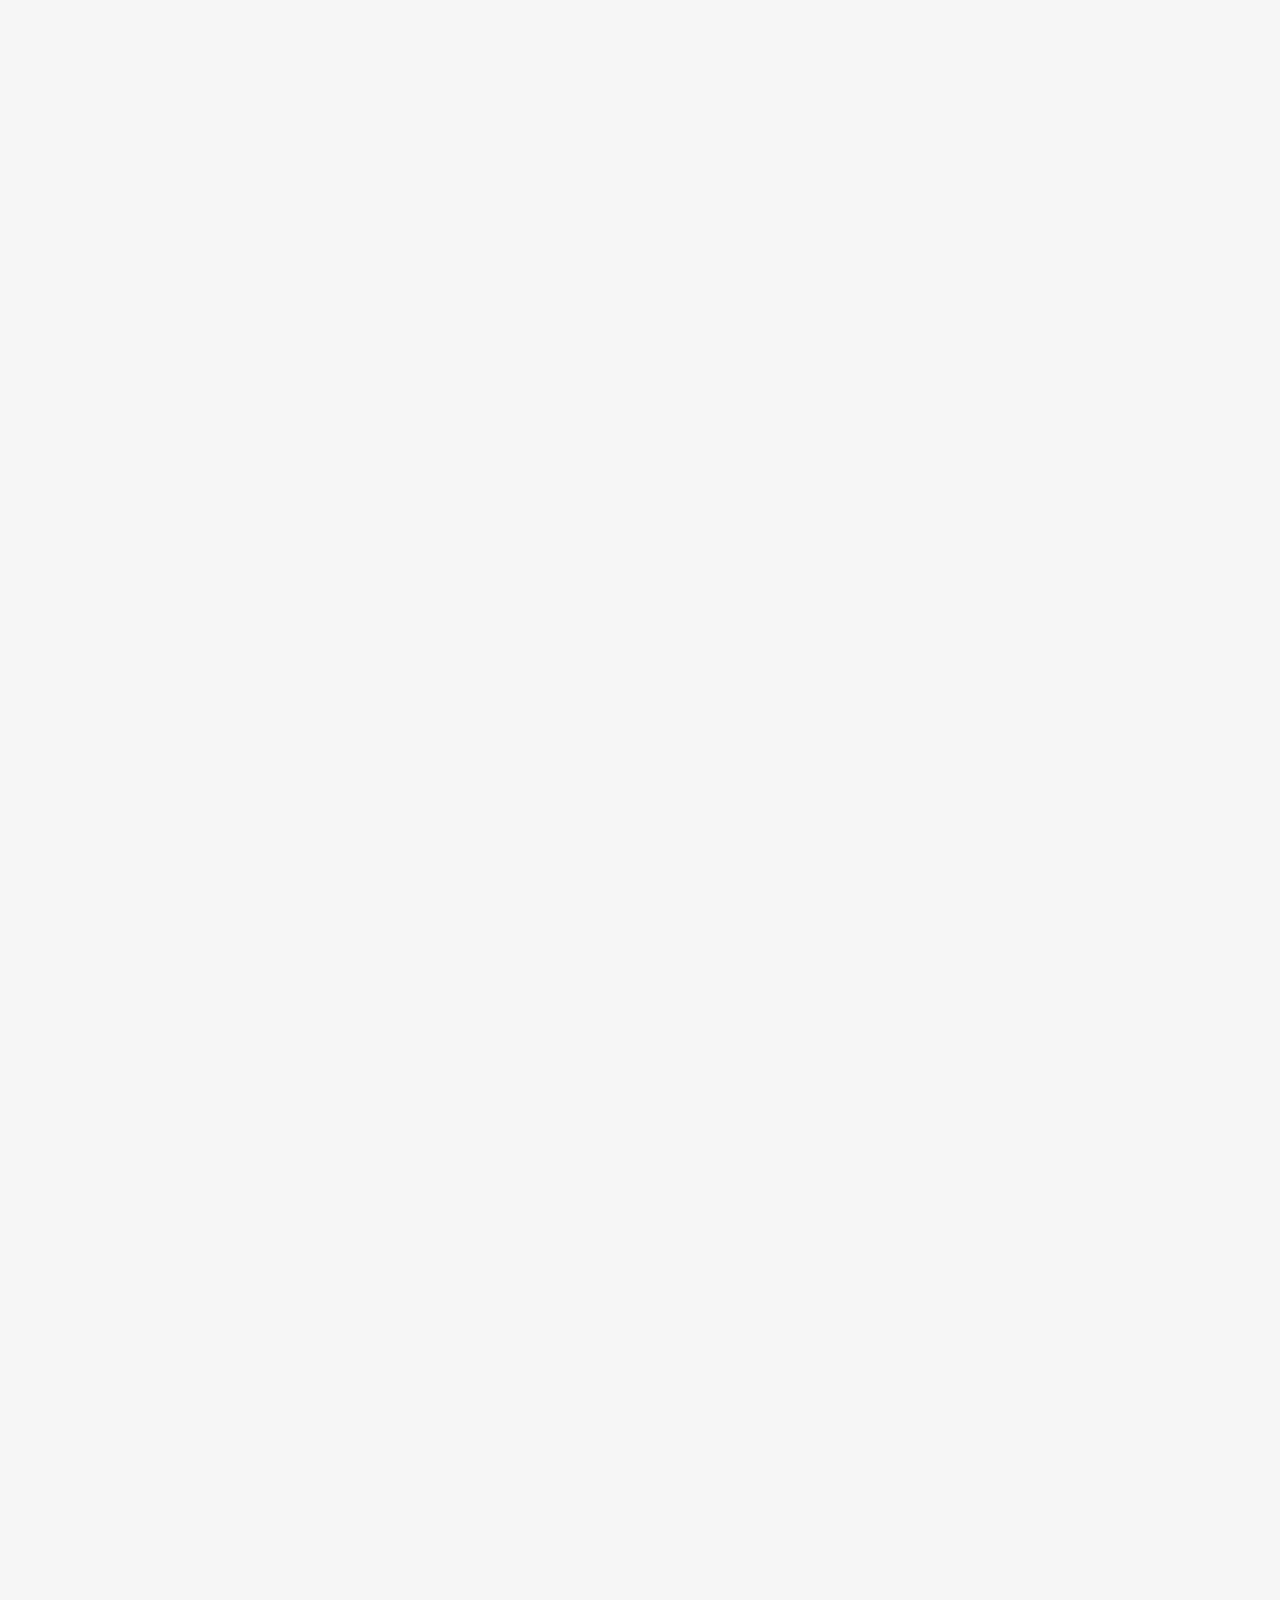
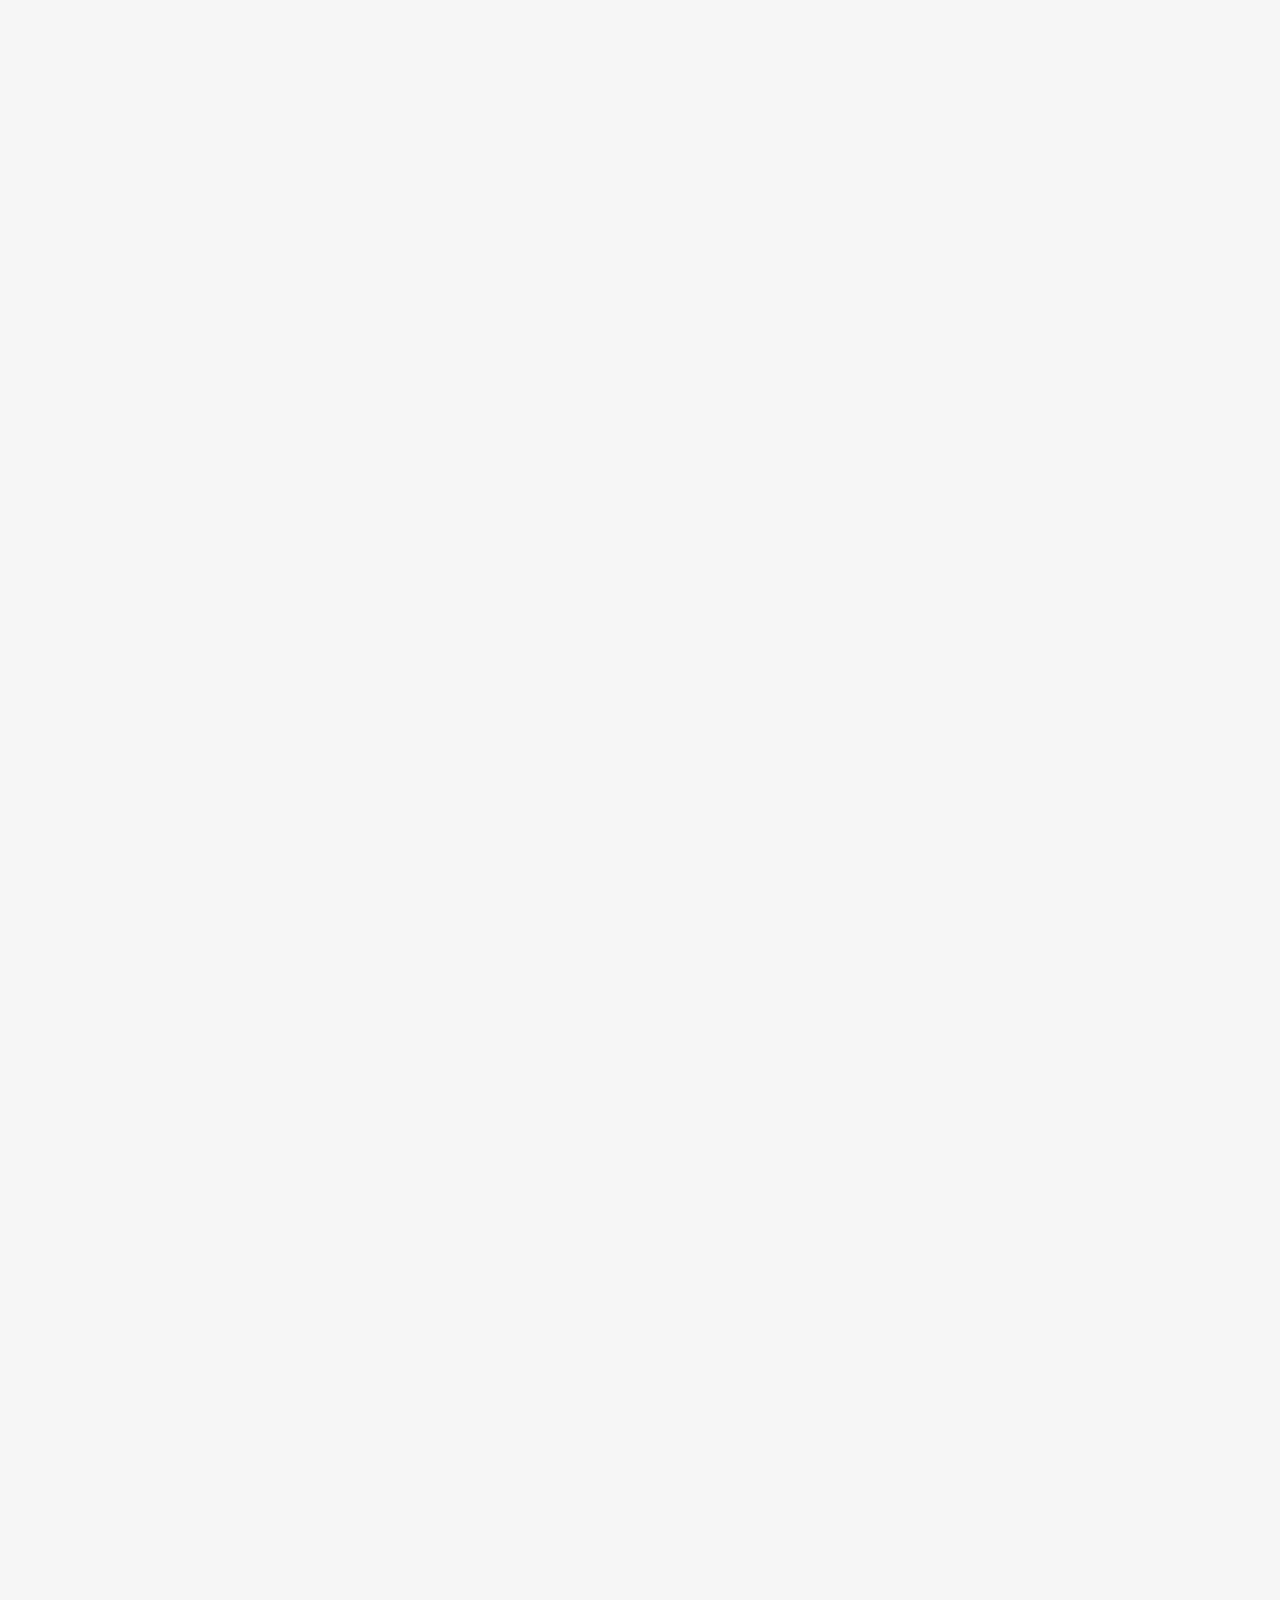
<file: works.html>
<!doctype html>
<html lang="en">

<head>
    <meta charset="utf-8">
    <meta name="viewport" content="width=device-width, initial-scale=1.0">

    <link href="https://cdn.jsdelivr.net/npm/bootstrap@5.3.2/dist/css/bootstrap.min.css" rel="stylesheet" integrity="sha384-T3c6CoIi6uLrA9TneNEoa7RxnatzjcDSCmG1MXxSR1GAsXEV/Dwwykc2MPK8M2HN" crossorigin="anonymous">
    <link href="./css/custom.css" rel="stylesheet">


    <title>WEB FUSION</title>
</head>

<body>
    <div class="container px-0">
        <nav class="navbar navbar-expand-lg navbar-light">
            <div class="container">
                <a class="navbar-brand" href="index.html">
                    <img src="pics/logo.svg" width="250" height="200" alt="logo for Web Fusion">
                    <span class="d-none">WEB FUSION</span>
                </a>
                <button class="navbar-toggler" type="button" data-bs-toggle="collapse" data-bs-target="#navbarNav" aria-controls="navbarNav" aria-expanded="false" aria-label="Toggle Navigation">
                    <span class="navbar-toggler-icon"></span>
                </button>
                <div class="collapse navbar-collapse" id="navbarNav">
                    <ul class="navbar-nav ms-auto text-center">
                        <li class="nav-item">
                            <a href="about.html" class="nav-link">About</a>
                        </li>
                        <li class="nav-item">
                            <a href="works.html" class="activenav nav-link">Works</a>
                        </li>
                        <li class="nav-item">
                            <a href="services.html" class="nav-link">Services</a>
                        </li>
                        <li class="nav-item">
                            <a href="contact.html" class="nav-link">Contact</a>
                        </li>
                    </ul>
                </div>
            </div>
        </nav>
    </div>
</body>

<main>
    <button id="scrollToTopBtn" title="Go to top"><svg xmlns="http://www.w3.org/2000/svg" width="24" height="24" fill="currentColor" class="bi bi-arrow-up-circle" viewBox="0 0 16 16">
        <path fill-rule="evenodd" d="M1 8a7 7 0 1 0 14 0A7 7 0 0 0 1 8m15 0A8 8 0 1 1 0 8a8 8 0 0 1 16 0m-7.5 3.5a.5.5 0 0 1-1 0V5.707L5.354 7.854a.5.5 0 1 1-.708-.708l3-3a.5.5 0 0 1 .708 0l3 3a.5.5 0 0 1-.708.708L8.5 5.707z"/>
      </svg></button>

    <div class="container content myCon mb-5 my-3">
        <hr><h1 style="text-align: center;">Our Works </h1><hr><br>
        <p class="lead" style="text-align: justify;">WEB FUSION Design has been at the forefront of the digital marketing industry, specializing in web design, visual design, and organic SEO. Based in Philippines, WEB FUSION has cultivated a reputation for creating visually stunning and strategically robust websites that captivate target audiences and excel in search engine rankings. </p>
    </div>

    <div class="cont1 fade-in-section workcont" id="dombrigues">
        <div class="container myCon2">
            <div class="row">
                <div class="col-md-9 order-1">
                    <div class="employee-section">
                        <div id="carouselExampleCaptions" class="carousel slide">
                            <div class="carousel-indicators">
                                <button type="button" data-bs-target="#carouselExampleCaptions" data-bs-slide-to="0" class="active" aria-current="true" aria-label="Slide 1"></button>
                                <button type="button" data-bs-target="#carouselExampleCaptions" data-bs-slide-to="1" aria-label="Slide 2"></button>
                                <button type="button" data-bs-target="#carouselExampleCaptions" data-bs-slide-to="2" aria-label="Slide 3"></button>
                                <button type="button" data-bs-target="#carouselExampleCaptions" data-bs-slide-to="3" aria-label="Slide 4"></button>
                                <button type="button" data-bs-target="#carouselExampleCaptions" data-bs-slide-to="4" aria-label="Slide 5"></button>
                                <button type="button" data-bs-target="#carouselExampleCaptions" data-bs-slide-to="5" aria-label="Slide 6"></button>
                                <button type="button" data-bs-target="#carouselExampleCaptions" data-bs-slide-to="6" aria-label="Slide 7"></button>
                            </div>
                            <div class="carousel-inner">
                                <div class="carousel-item active">
                                    <img src="./pics/ren1.png" class="d-block w-100" alt="Reniel Dombrigues">
                                </div>
                                <div class="carousel-item">
                                    <img src="./pics/ren2.png" class="d-block w-100" alt="Reniel Dombrigues">
                                </div>
                                <div class="carousel-item">
                                    <img src="./pics/ren3.png" class="d-block w-100" alt="Reniel Dombrigues">
                                </div>
                                <div class="carousel-item">
                                    <img src="./pics/ren4.png" class="d-block w-100" alt="Reniel Dombrigues">
                                </div>
                                <div class="carousel-item">
                                    <img src="./pics/ren5.png" class="d-block w-100" alt="Reniel Dombrigues">
                                </div>
                                <div class="carousel-item">
                                    <img src="./pics/ren6.png" class="d-block w-100" alt="Reniel Dombrigues">
                                </div>
                                <div class="carousel-item">
                                    <img src="./pics/ren7.png" class="d-block w-100" alt="Reniel Dombrigues">
                                </div>
                            </div>
                            <button class="carousel-control-prev" type="button" data-bs-target="#carouselExampleCaptions" data-bs-slide="prev">
                                <span class="carousel-control-prev-icon" aria-hidden="true"></span>
                                <span class="visually-hidden">Previous</span>
                            </button>
                            <button class="carousel-control-next" type="button" data-bs-target="#carouselExampleCaptions" data-bs-slide="next">
                                <span class="carousel-control-next-icon" aria-hidden="true"></span>
                                <span class="visually-hidden">Next</span>
                            </button>
                        </div>
                    </div>
                </div>
                    <div class="info col-md-3 mx-auto my-auto order-2">
                    <h2>Mr. Dombrigues</h2>
                    <p><i>CEO: Lead Creative</i></p>
                    <h5>Check out my works at my Portfolio</h5>
                    <a href="https://renieldombrigues.github.io/portfolio/about.html" class="btn workbutton">Visit portfolio
                        <svg xmlns="http://www.w3.org/2000/svg" width="10" height="10" fill="currentColor" class="bi bi-box-arrow-up-right" viewBox="0 0 16 16">
                            <path fill-rule="evenodd" d="M8.636 3.5a.5.5 0 0 0-.5-.5H1.5A1.5 1.5 0 0 0 0 4.5v10A1.5 1.5 0 0 0 1.5 16h10a1.5 1.5 0 0 0 1.5-1.5V7.864a.5.5 0 0 0-1 0V14.5a.5.5 0 0 1-.5.5h-10a.5.5 0 0 1-.5-.5v-10a.5.5 0 0 1 .5-.5h6.636a.5.5 0 0 0 .5-.5z"/>
                            <path fill-rule="evenodd" d="M16 .5a.5.5 0 0 0-.5-.5h-5a.5.5 0 0 0 0 1h3.793L6.146 9.146a.5.5 0 1 0 .708.708L15 1.707V5.5a.5.5 0 0 0 1 0v-5z"/>
                        </svg>
                    </a>
                </div>
            </div>
        </div>
    </div>
    <div class="cont2 fade-in-section workcont"  id="dela cruz">
        <div class="container myCon2">
            <div class="row">
                <div class="col-md-9 order-md-2 order-1">
                    <div class="employee-section">
                        <div id="carouselExampleCaptions2" class="carousel slide">
                            <div class="carousel-indicators">
                                <button type="button" data-bs-target="#carouselExampleCaptions2" data-bs-slide-to="0" class="active" aria-current="true" aria-label="Slide 1"></button>
                                <button type="button" data-bs-target="#carouselExampleCaptions2" data-bs-slide-to="1" aria-label="Slide 2"></button>
                                <button type="button" data-bs-target="#carouselExampleCaptions2" data-bs-slide-to="2" aria-label="Slide 3"></button>
                                <button type="button" data-bs-target="#carouselExampleCaptions2" data-bs-slide-to="3" aria-label="Slide 4"></button>
                                <button type="button" data-bs-target="#carouselExampleCaptions2" data-bs-slide-to="4" aria-label="Slide 5"></button>
                                <button type="button" data-bs-target="#carouselExampleCaptions2" data-bs-slide-to="5" aria-label="Slide 6"></button>
                                <button type="button" data-bs-target="#carouselExampleCaptions2" data-bs-slide-to="6" aria-label="Slide 7"></button>
                            </div>
                            <div class="carousel-inner">
                                <div class="carousel-item active">
                                    <img src="./pics/jah1.png" class="d-block w-100" alt="Jahlein Dela Cruz">
                                </div>
                                <div class="carousel-item">
                                    <img src="./pics/jah2.png" class="d-block w-100" alt="Jahlein Dela Cruz">
                                </div>
                                <div class="carousel-item">
                                    <img src="./pics/jah3.png" class="d-block w-100" alt="Jahlein Dela Cruz">
                                </div>
                                <div class="carousel-item">
                                    <img src="./pics/jah4.png" class="d-block w-100" alt="Jahlein Dela Cruz">
                                </div>
                                <div class="carousel-item">
                                    <img src="./pics/jah5.png" class="d-block w-100" alt="Jahlein Dela Cruz">
                                </div>
                                <div class="carousel-item">
                                    <img src="./pics/jah6.png" class="d-block w-100" alt="Jahlein Dela Cruz">
                                </div>
                                <div class="carousel-item">
                                    <img src="./pics/jah7.png" class="d-block w-100" alt="Jahlein Dela Cruz">
                                </div>
                            </div>
                            <button class="carousel-control-prev" type="button" data-bs-target="#carouselExampleCaptions2" data-bs-slide="prev">
                                <span class="carousel-control-prev-icon" aria-hidden="true"></span>
                                <span class="visually-hidden">Previous</span>
                            </button>
                            <button class="carousel-control-next" type="button" data-bs-target="#carouselExampleCaptions2" data-bs-slide="next">
                                <span class="carousel-control-next-icon" aria-hidden="true"></span>
                                <span class="visually-hidden">Next</span>
                            </button>
                        </div>
                    </div>
                </div>
                    <div class="info col-md-3 my-auto mx-auto order-md-1 order-2">
                        <h2>Ms. Dela Cruz</h2>
                        <p><i>Digital Strategist</i></p>
                        <h5>Check out my works at my Portfolio</h5>
                        <a href="https://jahlein.github.io/Portfolio/" class="btn workbutton">Visit portfolio
                        <svg xmlns="http://www.w3.org/2000/svg" width="10" height="10" fill="currentColor" class="bi bi-box-arrow-up-right" viewBox="0 0 16 16">
                            <path fill-rule="evenodd" d="M8.636 3.5a.5.5 0 0 0-.5-.5H1.5A1.5 1.5 0 0 0 0 4.5v10A1.5 1.5 0 0 0 1.5 16h10a1.5 1.5 0 0 0 1.5-1.5V7.864a.5.5 0 0 0-1 0V14.5a.5.5 0 0 1-.5.5h-10a.5.5 0 0 1-.5-.5v-10a.5.5 0 0 1 .5-.5h6.636a.5.5 0 0 0 .5-.5z"/>
                            <path fill-rule="evenodd" d="M16 .5a.5.5 0 0 0-.5-.5h-5a.5.5 0 0 0 0 1h3.793L6.146 9.146a.5.5 0 1 0 .708.708L15 1.707V5.5a.5.5 0 0 0 1 0v-5z"/>
                        </svg>
                        </a>
                    </div>
            </div>
        </div>
    </div>
    <div class="cont1 fade-in-section workcont"  id="bermudez">
        <div class="container myCon2">
            <div class="row">
                <div class="col-md-9 order-1">
                    <div class="employee-section">
                        <div id="carouselExampleCaptions3" class="carousel slide">
                            <div class="carousel-indicators">
                                <button type="button" data-bs-target="#carouselExampleCaptions3" data-bs-slide-to="0" class="active" aria-current="true" aria-label="Slide 1"></button>
                                <button type="button" data-bs-target="#carouselExampleCaptions3" data-bs-slide-to="1" aria-label="Slide 2"></button>
                                <button type="button" data-bs-target="#carouselExampleCaptions3" data-bs-slide-to="2" aria-label="Slide 3"></button>
                                <button type="button" data-bs-target="#carouselExampleCaptions3" data-bs-slide-to="3" aria-label="Slide 4"></button>
                                <button type="button" data-bs-target="#carouselExampleCaptions3" data-bs-slide-to="4" aria-label="Slide 5"></button>
                                <button type="button" data-bs-target="#carouselExampleCaptions3" data-bs-slide-to="5" aria-label="Slide 6"></button>
                            </div>
                            <div class="carousel-inner">
                                <div class="carousel-item active">
                                    <img src="./pics/cho1.png" class="d-block w-100" alt="Choleen Paloma Bermudez">
                                </div>
                                <div class="carousel-item">
                                    <img src="./pics/cho2.png" class="d-block w-100" alt="Choleen Paloma Bermudez">
                                </div>
                                <div class="carousel-item">
                                    <img src="./pics/cho3.png" class="d-block w-100" alt="Choleen Paloma Bermudez">
                                </div>
                                <div class="carousel-item">
                                    <img src="./pics/cho4.jpeg" class="d-block w-100" alt="Choleen Paloma Bermudez">
                                </div>
                                <div class="carousel-item">
                                    <img src="./pics/cho5.jpeg" class="d-block w-100" alt="Choleen Paloma Bermudez">
                                </div>
                                <div class="carousel-item">
                                    <img src="./pics/cho6.jpeg" class="d-block w-100" alt="Choleen Paloma Bermudez">
                                </div>
                            </div>
                            <button class="carousel-control-prev" type="button" data-bs-target="#carouselExampleCaptions3" data-bs-slide="prev">
                                <span class="carousel-control-prev-icon" aria-hidden="true"></span>
                                <span class="visually-hidden">Previous</span>
                            </button>
                            <button class="carousel-control-next" type="button" data-bs-target="#carouselExampleCaptions3" data-bs-slide="next">
                                <span class="carousel-control-next-icon" aria-hidden="true"></span>
                                <span class="visually-hidden">Next</span>
                            </button>
                        </div>
                    </div>
                </div>
                    <div class="info col-md-3 mx-auto my-auto order-2">
                    <h2>Ms. Bermudez</h2>
                    <p><i>Web designer and developer</i></p>
                    <h5>Check out my works at my Portfolio</h5>
                    <a href="https://choleenpalomabermudez.github.io/Portfolio/" class="btn workbutton">Visit portfolio
                        <svg xmlns="http://www.w3.org/2000/svg" width="10" height="10" fill="currentColor" class="bi bi-box-arrow-up-right" viewBox="0 0 16 16">
                            <path fill-rule="evenodd" d="M8.636 3.5a.5.5 0 0 0-.5-.5H1.5A1.5 1.5 0 0 0 0 4.5v10A1.5 1.5 0 0 0 1.5 16h10a1.5 1.5 0 0 0 1.5-1.5V7.864a.5.5 0 0 0-1 0V14.5a.5.5 0 0 1-.5.5h-10a.5.5 0 0 1-.5-.5v-10a.5.5 0 0 1 .5-.5h6.636a.5.5 0 0 0 .5-.5z"/>
                            <path fill-rule="evenodd" d="M16 .5a.5.5 0 0 0-.5-.5h-5a.5.5 0 0 0 0 1h3.793L6.146 9.146a.5.5 0 1 0 .708.708L15 1.707V5.5a.5.5 0 0 0 1 0v-5z"/>
                        </svg>
                    </a>
                </div>
            </div>
        </div>
    </div>
    <div class="cont2 fade-in-section workcont"  id="Ferrer">
        <div class="container myCon2">
            <div class="row">
                <div class="col-md-9 order-md-2 order-1">
                    <div class="employee-section">
                        <div id="carouselExampleCaptions4" class="carousel slide">
                            <div class="carousel-indicators">
                                <button type="button" data-bs-target="#carouselExampleCaptions4" data-bs-slide-to="0" class="active" aria-current="true" aria-label="Slide 1"></button>
                                <button type="button" data-bs-target="#carouselExampleCaptions4" data-bs-slide-to="1" aria-label="Slide 2"></button>
                                <button type="button" data-bs-target="#carouselExampleCaptions4" data-bs-slide-to="2" aria-label="Slide 3"></button>
                                <button type="button" data-bs-target="#carouselExampleCaptions4" data-bs-slide-to="3" aria-label="Slide 4"></button>
                                <button type="button" data-bs-target="#carouselExampleCaptions4" data-bs-slide-to="4" aria-label="Slide 5"></button>
                                <button type="button" data-bs-target="#carouselExampleCaptions4" data-bs-slide-to="5" aria-label="Slide 6"></button>
                            </div>
                            <div class="carousel-inner">
                                <div class="carousel-item active">
                                    <img src="./pics/fel1.png" class="d-block w-100" alt="Felicity Ferrer">
                                </div>
                                <div class="carousel-item">
                                    <img src="./pics/fel2.png" class="d-block w-100" alt="Felicity Ferrer">
                                </div>
                                <div class="carousel-item">
                                    <img src="./pics/fel3.png" class="d-block w-100" alt="Felicity Ferrer">
                                </div>
                                <div class="carousel-item">
                                    <img src="./pics/fel4.png" class="d-block w-100" alt="Felicity Ferrer">
                                </div>
                                <div class="carousel-item">
                                    <img src="./pics/fel5.png" class="d-block w-100" alt="Felicity Ferrer">
                                </div>
                                <div class="carousel-item">
                                    <img src="./pics/fel6.png" class="d-block w-100" alt="Felicity Ferrer">
                                </div>
                            </div>
                            <button class="carousel-control-prev" type="button" data-bs-target="#carouselExampleCaptions4" data-bs-slide="prev">
                                <span class="carousel-control-prev-icon" aria-hidden="true"></span>
                                <span class="visually-hidden">Previous</span>
                            </button>
                            <button class="carousel-control-next" type="button" data-bs-target="#carouselExampleCaptions4" data-bs-slide="next">
                                <span class="carousel-control-next-icon" aria-hidden="true"></span>
                                <span class="visually-hidden">Next</span>
                            </button>
                        </div>
                    </div>
                </div>
                    <div class="info col-md-3 my-auto mx-auto order-md-1 order-2">
                        <h2>Ms. Ferrer</h2>
                        <p><i>Brand Strategist</i></p>
                        <h5>Check out my works at my Portfolio</h5>
                        <a href="https://felicityferrer.github.io/Portfolio/" class="btn workbutton">Visit portfolio
                        <svg xmlns="http://www.w3.org/2000/svg" width="10" height="10" fill="currentColor" class="bi bi-box-arrow-up-right" viewBox="0 0 16 16">
                            <path fill-rule="evenodd" d="M8.636 3.5a.5.5 0 0 0-.5-.5H1.5A1.5 1.5 0 0 0 0 4.5v10A1.5 1.5 0 0 0 1.5 16h10a1.5 1.5 0 0 0 1.5-1.5V7.864a.5.5 0 0 0-1 0V14.5a.5.5 0 0 1-.5.5h-10a.5.5 0 0 1-.5-.5v-10a.5.5 0 0 1 .5-.5h6.636a.5.5 0 0 0 .5-.5z"/>
                            <path fill-rule="evenodd" d="M16 .5a.5.5 0 0 0-.5-.5h-5a.5.5 0 0 0 0 1h3.793L6.146 9.146a.5.5 0 1 0 .708.708L15 1.707V5.5a.5.5 0 0 0 1 0v-5z"/>
                        </svg>
                        </a>
                    </div>
            </div>
        </div>
    </div>
    <div class="cont1 fade-in-section workcont"  id="aguilar">
        <div class="container myCon2">
            <div class="row">
                <div class="col-md-9 order-1">
                    <div class="employee-section">
                        <div id="carouselExampleCaptions5" class="carousel slide">
                            <div class="carousel-indicators">
                                <button type="button" data-bs-target="#carouselExampleCaptions5" data-bs-slide-to="0" class="active" aria-current="true" aria-label="Slide 1"></button>
                                <button type="button" data-bs-target="#carouselExampleCaptions5" data-bs-slide-to="1" aria-label="Slide 2"></button>
                                <button type="button" data-bs-target="#carouselExampleCaptions5" data-bs-slide-to="2" aria-label="Slide 3"></button>
                                <button type="button" data-bs-target="#carouselExampleCaptions5" data-bs-slide-to="3" aria-label="Slide 4"></button>
                                <button type="button" data-bs-target="#carouselExampleCaptions5" data-bs-slide-to="4" aria-label="Slide 5"></button>
                                <button type="button" data-bs-target="#carouselExampleCaptions5" data-bs-slide-to="5" aria-label="Slide 6"></button>
                            </div>
                            <div class="carousel-inner">
                                <div class="carousel-item active">
                                    <img src="./pics/abe1.png" class="d-block w-100" alt="Armando Aguilar Jr.">
                                </div>
                                <div class="carousel-item">
                                    <img src="./pics/abe2.png" class="d-block w-100" alt="Armando Aguilar Jr.">
                                </div>
                                <div class="carousel-item">
                                    <img src="./pics/abe3.png" class="d-block w-100" alt="Armando Aguilar Jr.">
                                </div>
                                <div class="carousel-item">
                                    <img src="./pics/abe4.png" class="d-block w-100" alt="Armando Aguilar Jr.">
                                </div>
                                <div class="carousel-item">
                                    <img src="./pics/abe5.png" class="d-block w-100" alt="Armando Aguilar Jr.">
                                </div>
                                <div class="carousel-item">
                                    <img src="./pics/abe6.png" class="d-block w-100" alt="Armando Aguilar Jr.">
                                </div>
                            </div>
                            <button class="carousel-control-prev" type="button" data-bs-target="#carouselExampleCaptions5" data-bs-slide="prev">
                                <span class="carousel-control-prev-icon" aria-hidden="true"></span>
                                <span class="visually-hidden">Previous</span>
                            </button>
                            <button class="carousel-control-next" type="button" data-bs-target="#carouselExampleCaptions5" data-bs-slide="next">
                                <span class="carousel-control-next-icon" aria-hidden="true"></span>
                                <span class="visually-hidden">Next</span>
                            </button>
                        </div>
                    </div>
                </div>
                    <div class="info col-md-3 mx-auto my-auto order-2">
                    <h2>Mr. Aguilar</h2>
                    <p><i>Client Partner</i></p>
                    <h5>Check out my works at my Portfolio</h5>
                    <a href="https://rmandoaguilar11.github.io/ITWS_portfolio/" class="btn workbutton">Visit portfolio
                        <svg xmlns="http://www.w3.org/2000/svg" width="10" height="10" fill="currentColor" class="bi bi-box-arrow-up-right" viewBox="0 0 16 16">
                            <path fill-rule="evenodd" d="M8.636 3.5a.5.5 0 0 0-.5-.5H1.5A1.5 1.5 0 0 0 0 4.5v10A1.5 1.5 0 0 0 1.5 16h10a1.5 1.5 0 0 0 1.5-1.5V7.864a.5.5 0 0 0-1 0V14.5a.5.5 0 0 1-.5.5h-10a.5.5 0 0 1-.5-.5v-10a.5.5 0 0 1 .5-.5h6.636a.5.5 0 0 0 .5-.5z"/>
                            <path fill-rule="evenodd" d="M16 .5a.5.5 0 0 0-.5-.5h-5a.5.5 0 0 0 0 1h3.793L6.146 9.146a.5.5 0 1 0 .708.708L15 1.707V5.5a.5.5 0 0 0 1 0v-5z"/>
                        </svg>
                    </a>
                </div>
            </div>
        </div>
    </div>
</main>


<footer class="py-5">
    <div class="d-flex flex-row justify-content-center">
    </a>
    <a href="https://www.instagram.com/" class="me-4">
        <svg xmlns="http://www.w3.org/2000/svg" width="25" height="25" fill="currentColor" class="bi bi-instagram" viewBox="0 0 16 16">
            <path d="M8 0C5.829 0 5.556.01 4.703.048 3.85.088 3.269.222 2.76.42a3.917 3.917 0 0 0-1.417.923A3.927 3.927 0 0 0 .42 2.76C.222 3.268.087 3.85.048 4.7.01 5.555 0 5.827 0 8.001c0 2.172.01 2.444.048 3.297.04.852.174 1.433.372 1.942.205.526.478.972.923 1.417.444.445.89.719 1.416.923.51.198 1.09.333 1.942.372C5.555 15.99 5.827 16 8 16s2.444-.01 3.298-.048c.851-.04 1.434-.174 1.943-.372a3.916 3.916 0 0 0 1.416-.923c.445-.445.718-.891.923-1.417.197-.509.332-1.09.372-1.942C15.99 10.445 16 10.173 16 8s-.01-2.445-.048-3.299c-.04-.851-.175-1.433-.372-1.941a3.926 3.926 0 0 0-.923-1.417A3.911 3.911 0 0 0 13.24.42c-.51-.198-1.092-.333-1.943-.372C10.443.01 10.172 0 7.998 0h.003zm-.717 1.442h.718c2.136 0 2.389.007 3.232.046.78.035 1.204.166 1.486.275.373.145.64.319.92.599.28.28.453.546.598.92.11.281.24.705.275 1.485.039.843.047 1.096.047 3.231s-.008 2.389-.047 3.232c-.035.78-.166 1.203-.275 1.485a2.47 2.47 0 0 1-.599.919c-.28.28-.546.453-.92.598-.28.11-.704.24-1.485.276-.843.038-1.096.047-3.232.047s-2.39-.009-3.233-.047c-.78-.036-1.203-.166-1.485-.276a2.478 2.478 0 0 1-.92-.598 2.48 2.48 0 0 1-.6-.92c-.109-.281-.24-.705-.275-1.485-.038-.843-.046-1.096-.046-3.233 0-2.136.008-2.388.046-3.231.036-.78.166-1.204.276-1.486.145-.373.319-.64.599-.92.28-.28.546-.453.92-.598.282-.11.705-.24 1.485-.276.738-.034 1.024-.044 2.515-.045v.002zm4.988 1.328a.96.96 0 1 0 0 1.92.96.96 0 0 0 0-1.92zm-4.27 1.122a4.109 4.109 0 1 0 0 8.217 4.109 4.109 0 0 0 0-8.217zm0 1.441a2.667 2.667 0 1 1 0 5.334 2.667 2.667 0 0 1 0-5.334z"/>
        </svg>
    </a>
        <a href="https://web.facebook.com/" class="me-4">
            <svg xmlns="http://www.w3.org/2000/svg" width="25" height="25" fill="currentColor" class="bi bi-facebook" viewBox="0 0 16 16">
                <path d="M16 8.049c0-4.446-3.582-8.05-8-8.05C3.58 0-.002 3.603-.002 8.05c0 4.017 2.926 7.347 6.75 7.951v-5.625h-2.03V8.05H6.75V6.275c0-2.017 1.195-3.131 3.022-3.131.876 0 1.791.157 1.791.157v1.98h-1.009c-.993 0-1.303.621-1.303 1.258v1.51h2.218l-.354 2.326H9.25V16c3.824-.604 6.75-3.934 6.75-7.951z"/>
            </svg>
        <a href="https://twitter.com/" class="me-4">
            <svg xmlns="http://www.w3.org/2000/svg" width="25" height="25" fill="currentColor" class="bi bi-twitter-x" viewBox="0 0 16 16">
                <path d="M12.6.75h2.454l-5.36 6.142L16 15.25h-4.937l-3.867-5.07-4.425 5.07H.316l5.733-6.57L0 .75h5.063l3.495 4.633L12.601.75Zm-.86 13.028h1.36L4.323 2.145H2.865l8.875 11.633Z"/>
            </svg>
        </a>
    </div>
</footer>

<script src="https://cdn.jsdelivr.net/npm/bootstrap@5.0.1/dist/js/bootstrap.bundle.min.js" integrity="sha384-gtEjrD/SeCtmISkJkNUaaKMoLD0//ElJ19smozuHV6z3Iehds+3Ulb9Bn9Plx0x4" crossorigin="anonymous"></script>
<script src="./js/js.js"></script>

</body>
</html>
</file>
<file: css/custom.css>
html, body {
    height: 100%;
    scroll-behavior: smoothW;
}

body {
    display: flex;
    flex-direction: column;
    background-color: #F6F6F6;
    color: #222831;
}

/*body::-webkit-scrollbar {
    display: none;
}*/

a {
    text-decoration: none;
}

.nav-link {
    text-decoration: none;
    color: #222831;
    margin-right: 10px;
    margin-left: 10px;
}

.nav-link:hover {
    color: #CBB279;
}

.navbar-toggler {
    border: 1px solid #222831;
    color: #222831;
}

.navbar-toggler-icon {
    background-image: url("data:image/svg+xml,%3csvg xmlns='http://www.w3.org/2000/svg' width='30' height='30' viewBox='0 0 30 30'%3e%3cpath stroke='rgba(252,251,252, 1)' stroke-linecap='round' stroke-miterlimit='10' stroke-width='2' d='M4 7h22M4 15h22M4 23h22'/%3e%3c/svg%3e");
}

.btn {
    color: #222831;
    border: 1px solid #222831;
}

.btn:hover {
    background-color: #CBB279;
    color: #222831;
}

.activenav {
    color: #CBB279;
}

main {
    flex: 1 0 auto;
}

header {
    background: no-repeat center center;
    background-size: cover;
}

h1, h3, h6 {
    color: #222831;
}
h2, h5 {
    color: #EEEEEE;
}

.color-overlay {
    min-height: 67vh;
}

.singleCol {
    max-width: 750px;
}

.myCon {
    max-width: 900px;
}

.myCon3 {
    max-width: 1000px;
}

.myCon2 {
    max-width: 1200px;
}

footer {
    background-color: #050505;
    flex-shrink: 0;
}

footer a {
    color: #ffffff;
}

footer a:hover {
    color: #CBB279;
}

.content {
    animation: 1s ease-out 0s 1 slideInBottom;
}

.img {
    width: 200px;
    height: 200px;
}

.custom-card {
    width: 100%;
    border: 1px solid #CBB279;
    border-radius: 10px;
    animation: 1s ease-out 0s 1 slideInBottom;
    transition: transform 1s ease;
    background-color: #393E46;
    color: #FCFBFC;
}

.custom-card:hover {
    transform: scale(1.04); 
    background-color: #CBB279;
}

.centered-image {
    max-width: 100%;
    height: auto;
    display: block; 
    margin: 0 auto; 
}

.employee-section {
    position: relative;
    overflow: hidden;
}

.employee-section img {
    border-radius: 10px;
}

.works-gif {
    width: 100%;
    height: auto;
    display: block;
}

.cont1 {
    background-color: #222831;
    color: #FCFBFC;
}

.cont2 {
    background-color: #CBB279;
    color: #FCFBFC;
}

.workbutton {
    color: #FCFBFC;
    border-color: #CBB279;
    margin-top: 10px;
}

.imgwork {
    height: 120px;
    width: 120px;
    border-radius: 10px;
}

.imglink img {
    transition: transform 1s ease;
}

.imglink img:hover {
    transform: scale(1.05);
    box-shadow: 0px 0px 5px 3px rgb(34, 40, 49);
                -webkit-box-shadow: 0px 0px 5px 3px rgb(34, 40, 49);
                -moz-box-shadow: 0px 0px 5px 3px rgb(34, 40, 49);
}

.fade-in-section {
    opacity: 0;
    transform: translateY(20px);
    transition: opacity 1.5s ease-in-out, transform 1.5s ease-in-out;
}

.visible {
    opacity: 1;
    transform: translateY(0);
}

#scrollToTopBtn {
    display: none;
    position: fixed;
    bottom: 20px;
    right: 20px;
    width: 50px;
    height: 50px;
    background-color: #CBB279;
    color: #393E46;
    border: none;
    border-radius: 100%;
    padding: 10px;
    cursor: pointer;
    transition: background-color 0.3s, opacity 0.3s;
    opacity: 1;
    z-index: 1000;
}

#scrollToTopBtn:hover {
    background-color: #CBB279;
}

.creative {
    width: 300px;
    height: 240px;
}

.services {
    width: 280px;
    max-width: 100%;
    display: flex;
    background-color: #CBB279;
}
.custom-card2 {
    width: 100%;
    transition: transform 1s ease;
}

.custom-card2:hover {
    transform: scale(1.04); 
}

.custom-alert {
    background-color:#050505;
}

.cardgame {
    max-width: 100%;
    border-radius: 10px;
}
.cardgamebutton {
    border: 1px solid #307de0;
    color: #2f7add;
    background: #ffffff;
}

.workcont {
    padding-top: 130px;
    padding-bottom: 130px;
}

@keyframes slideInBottom {
    0% {
      transform: translateX(0);
    }
    0% {
      transform: translateY(100%);
    }
}

@media (max-width: 767.98px) {
    .color-overlay {
        min-height: 35vh;
    }

    hr {
        display: none;
    }

    .img {
        width: 100%;
        height: 100%;
    }

    .right-section h5 {
        text-align: center;
        margin-top: 5px;
    }

    .info {
        padding-top: 10px;
    }

    #scrollToTopBtn {
        visibility: hidden;
    }
}

@media (min-width: 576px) {
    .custom-alert {
        color: #363130;
        position: fixed;
        bottom: 20px;
        right: 20px;
        max-width: 400px;
        width: 100%;
        opacity: 0; 
        animation: fadeIn 1s ease-out 1.1s forwards;
    }

    @keyframes fadeIn {
        to {
            opacity: 1;
        }
    }
}

@media (max-width: 575px) {
    .custom-alert {
        color: #363130;
        position: fixed;
        top: 50%;
        left: 50%;
        transform: translate(-50%, -50%);
        max-width: 400px;
        width: 100%;
        opacity: 0; 
        animation: fadeIn 1s ease-out 1.1s forwards;
    }

    @keyframes fadeIn {
        to {
            opacity: 1;
        }
    }
}
</file>
